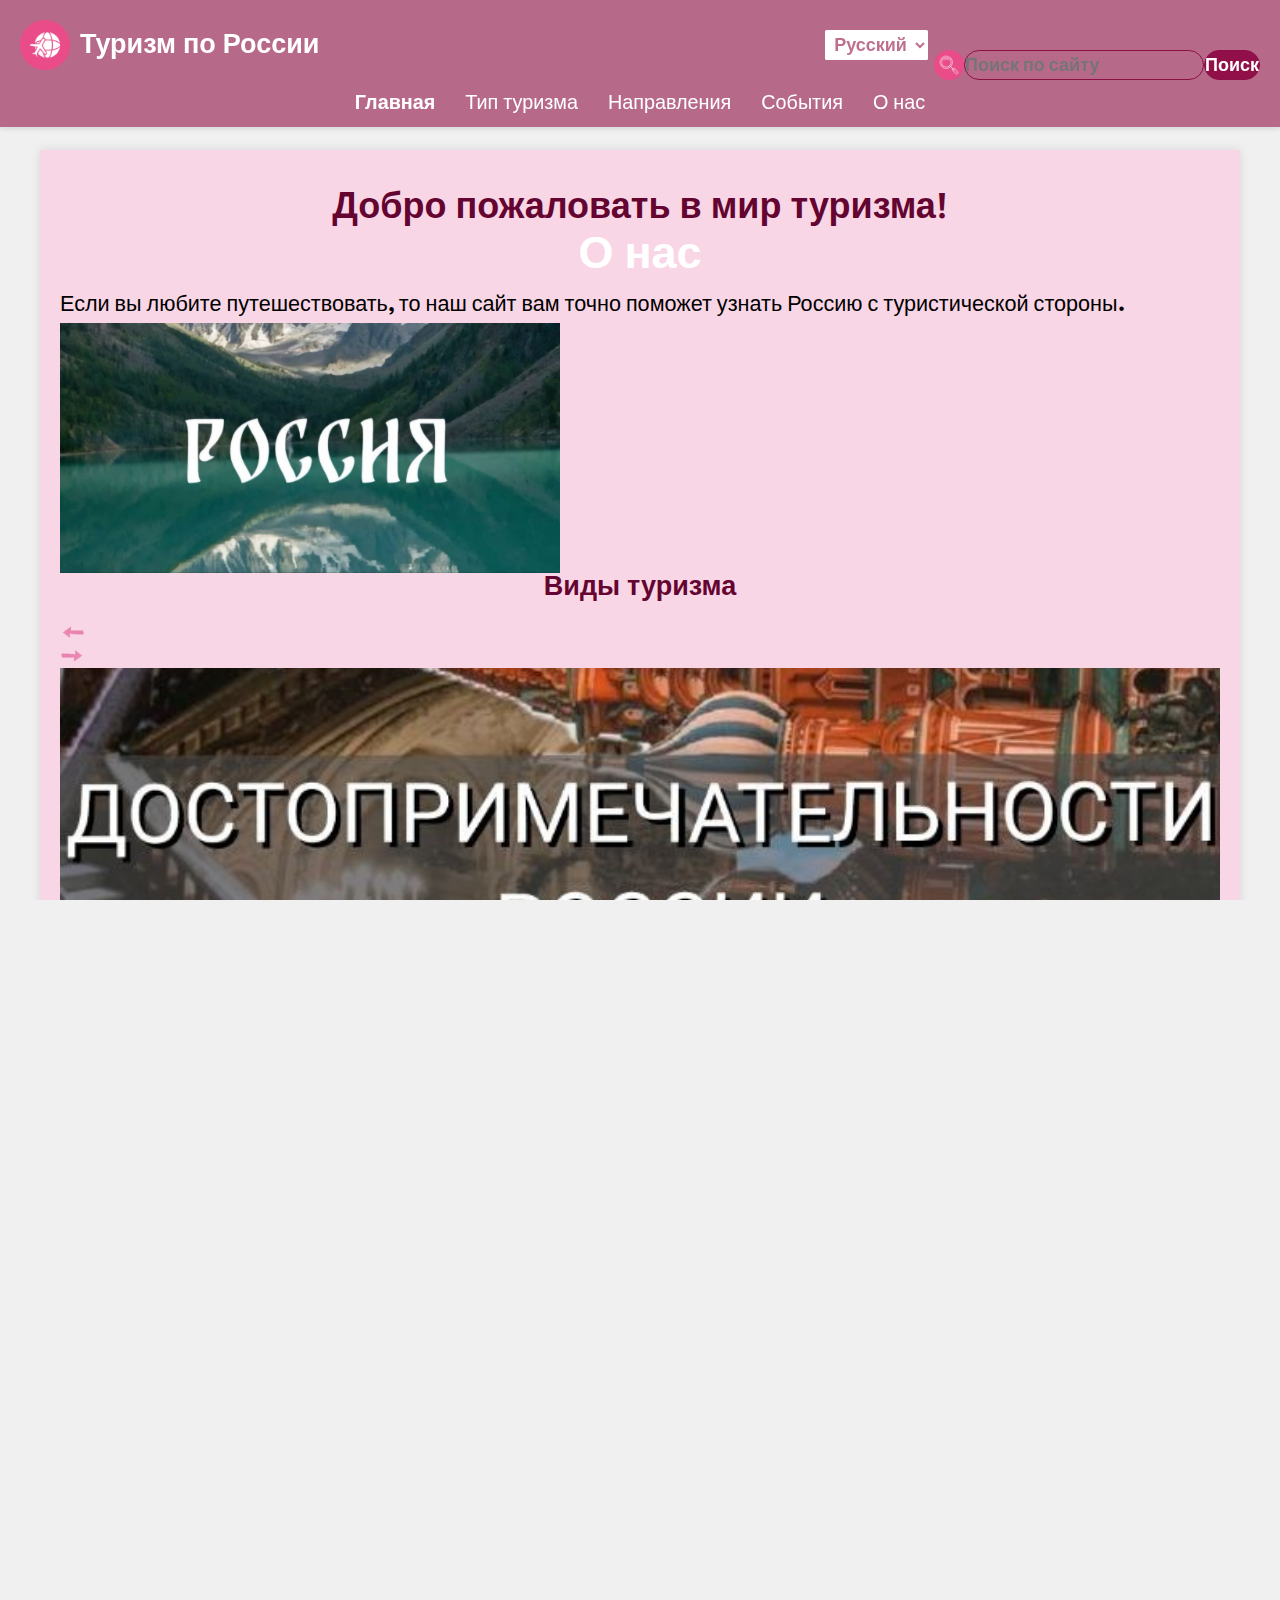
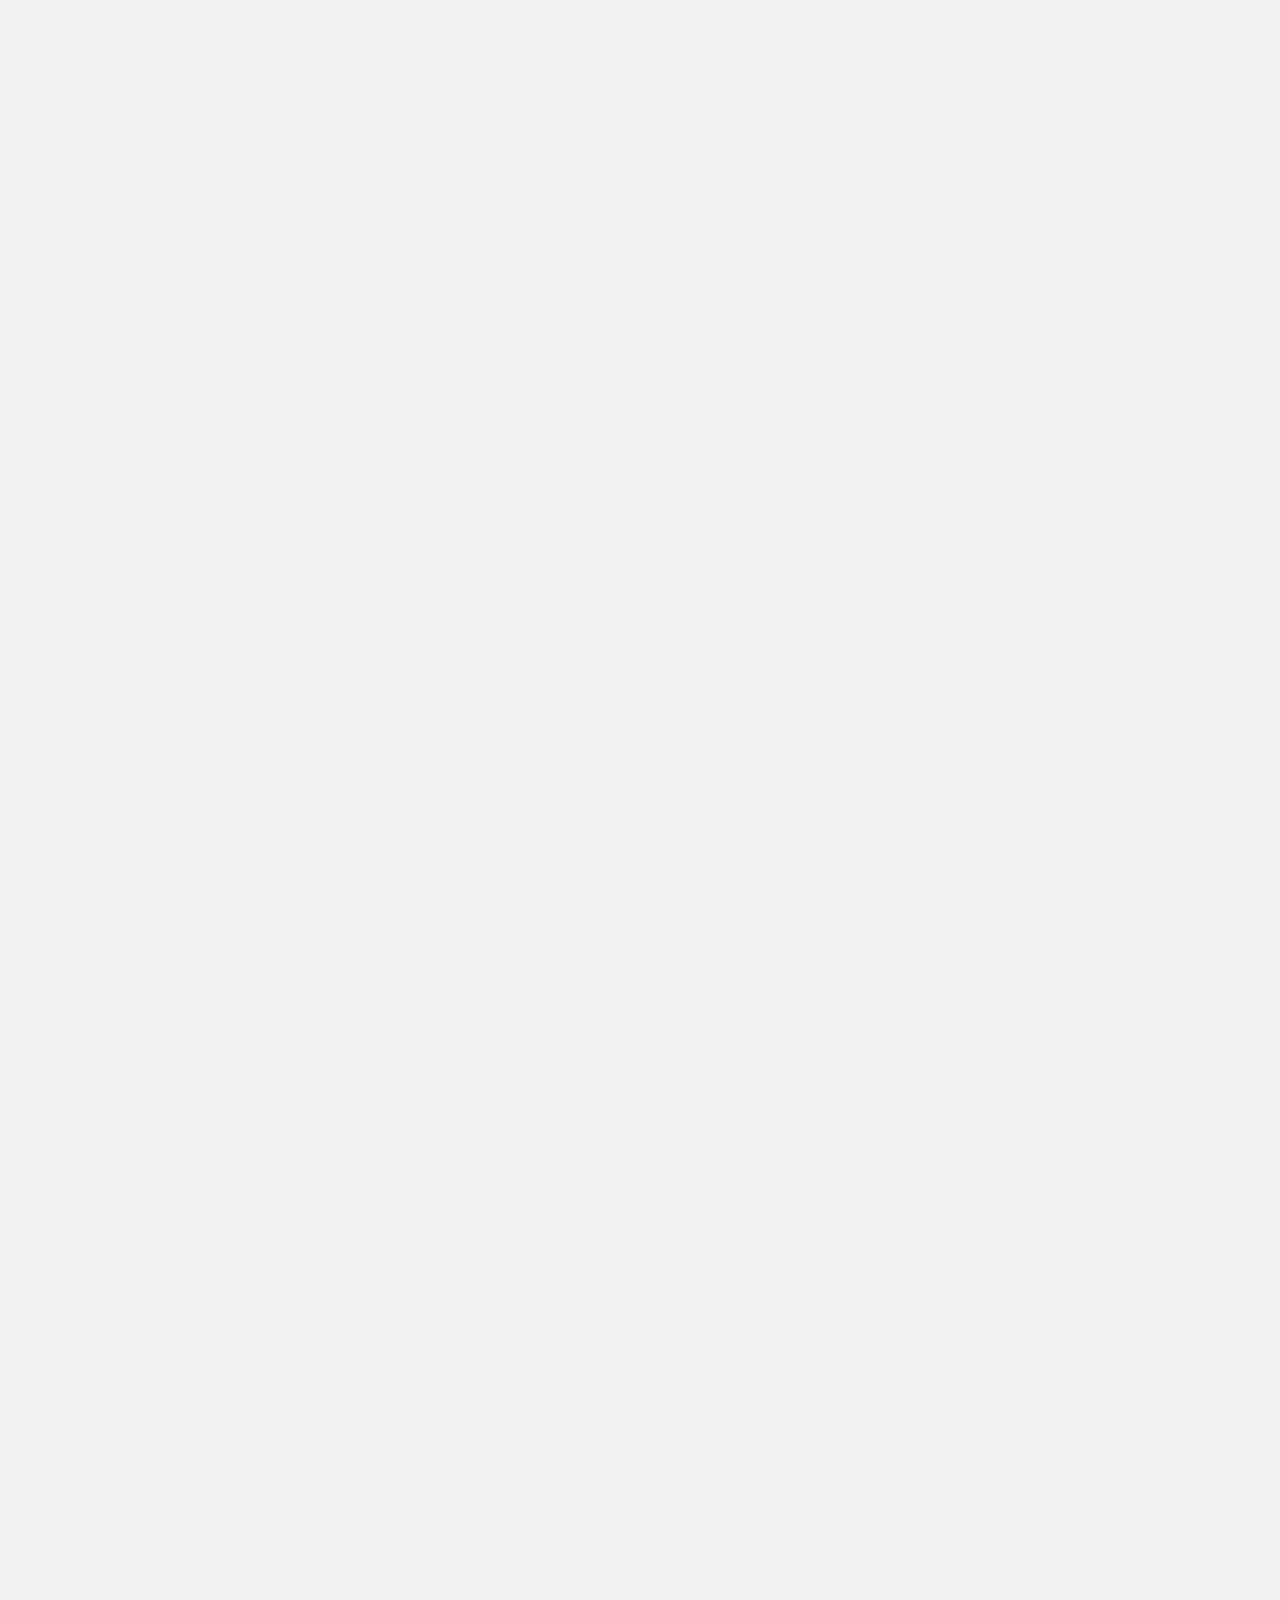
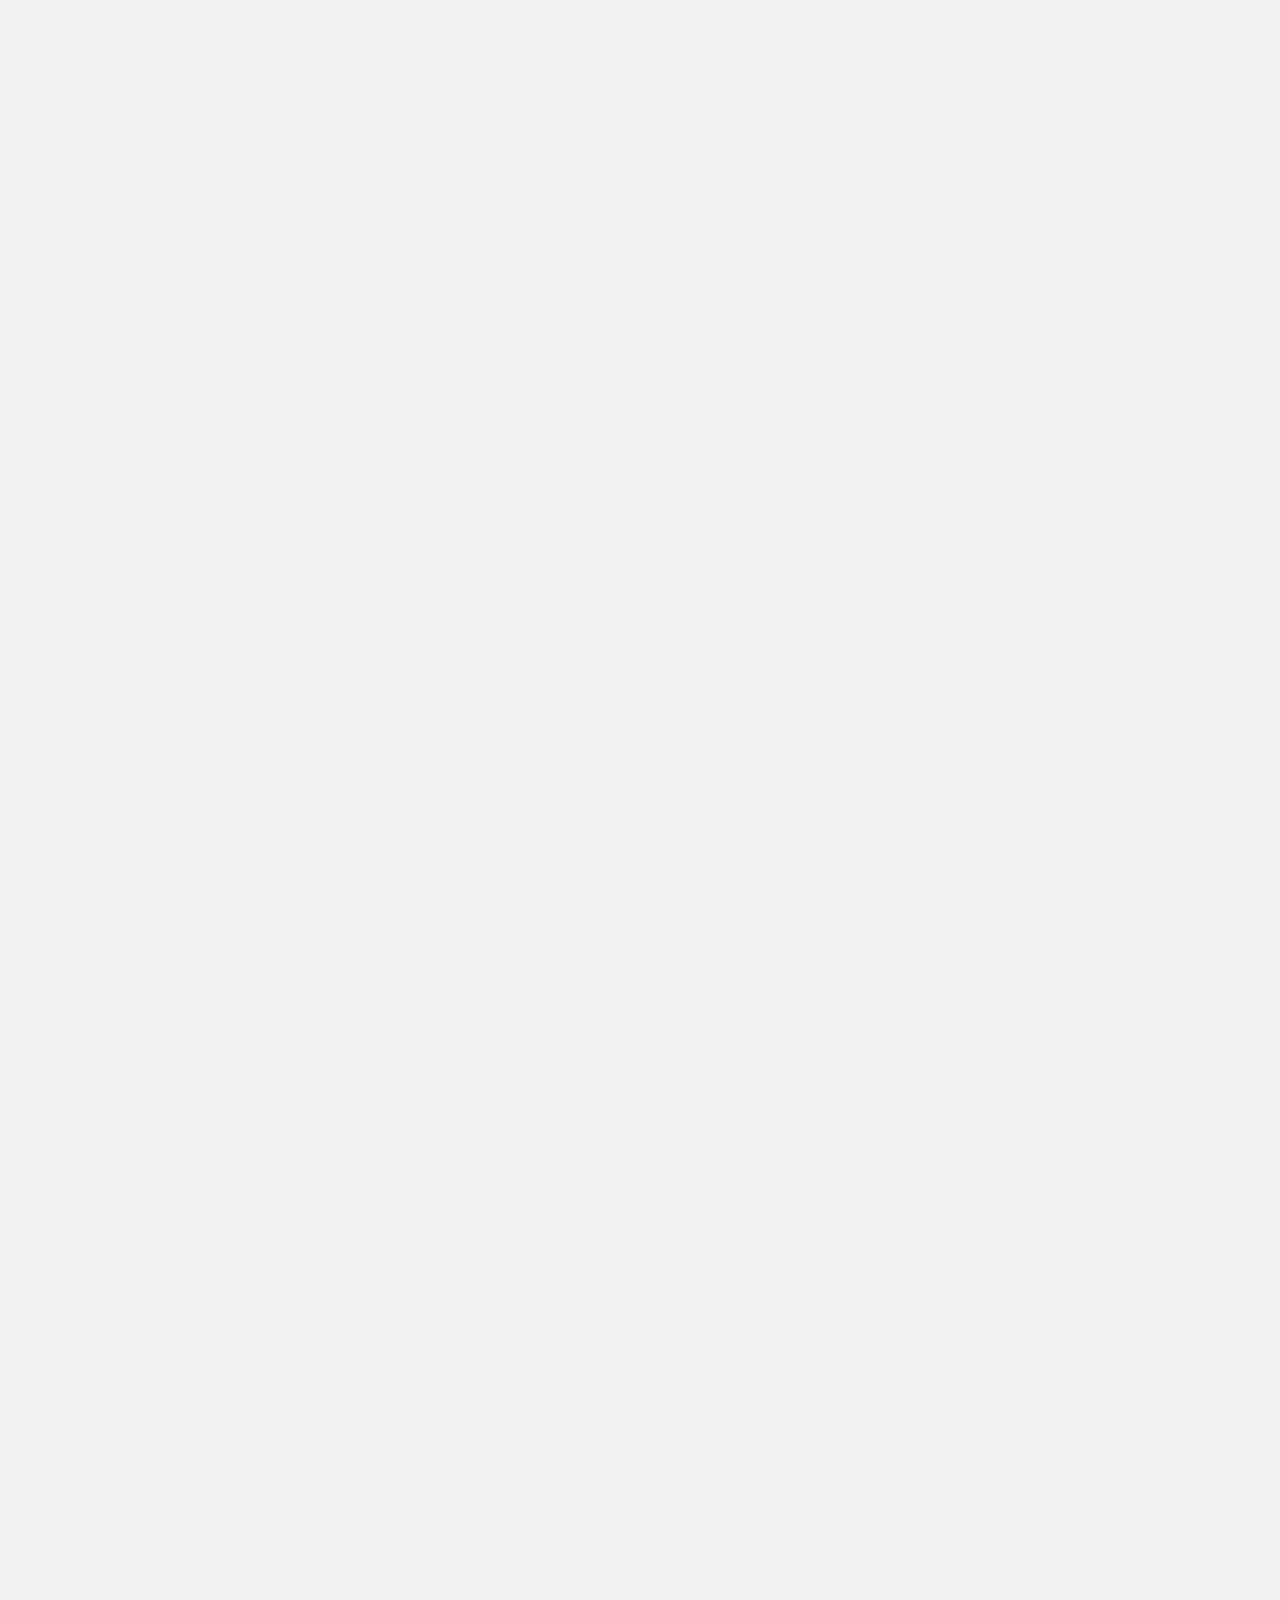
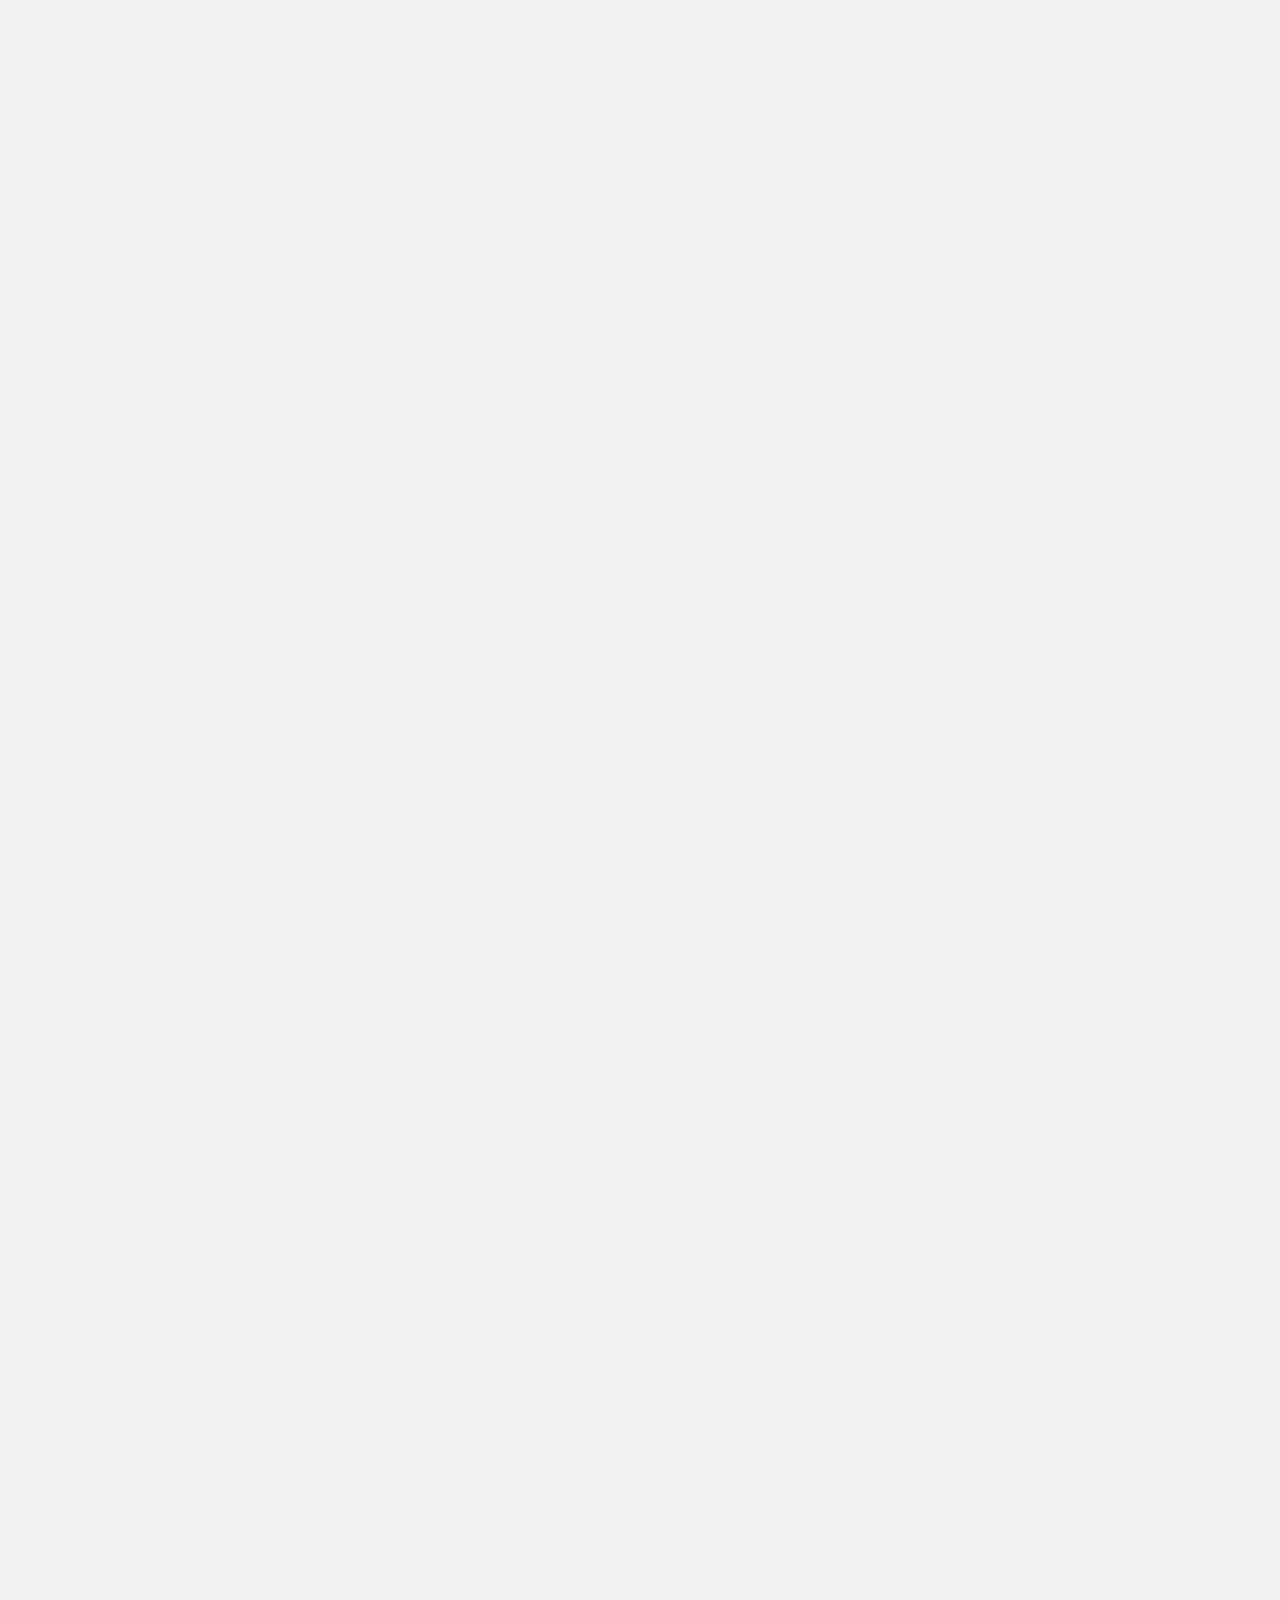
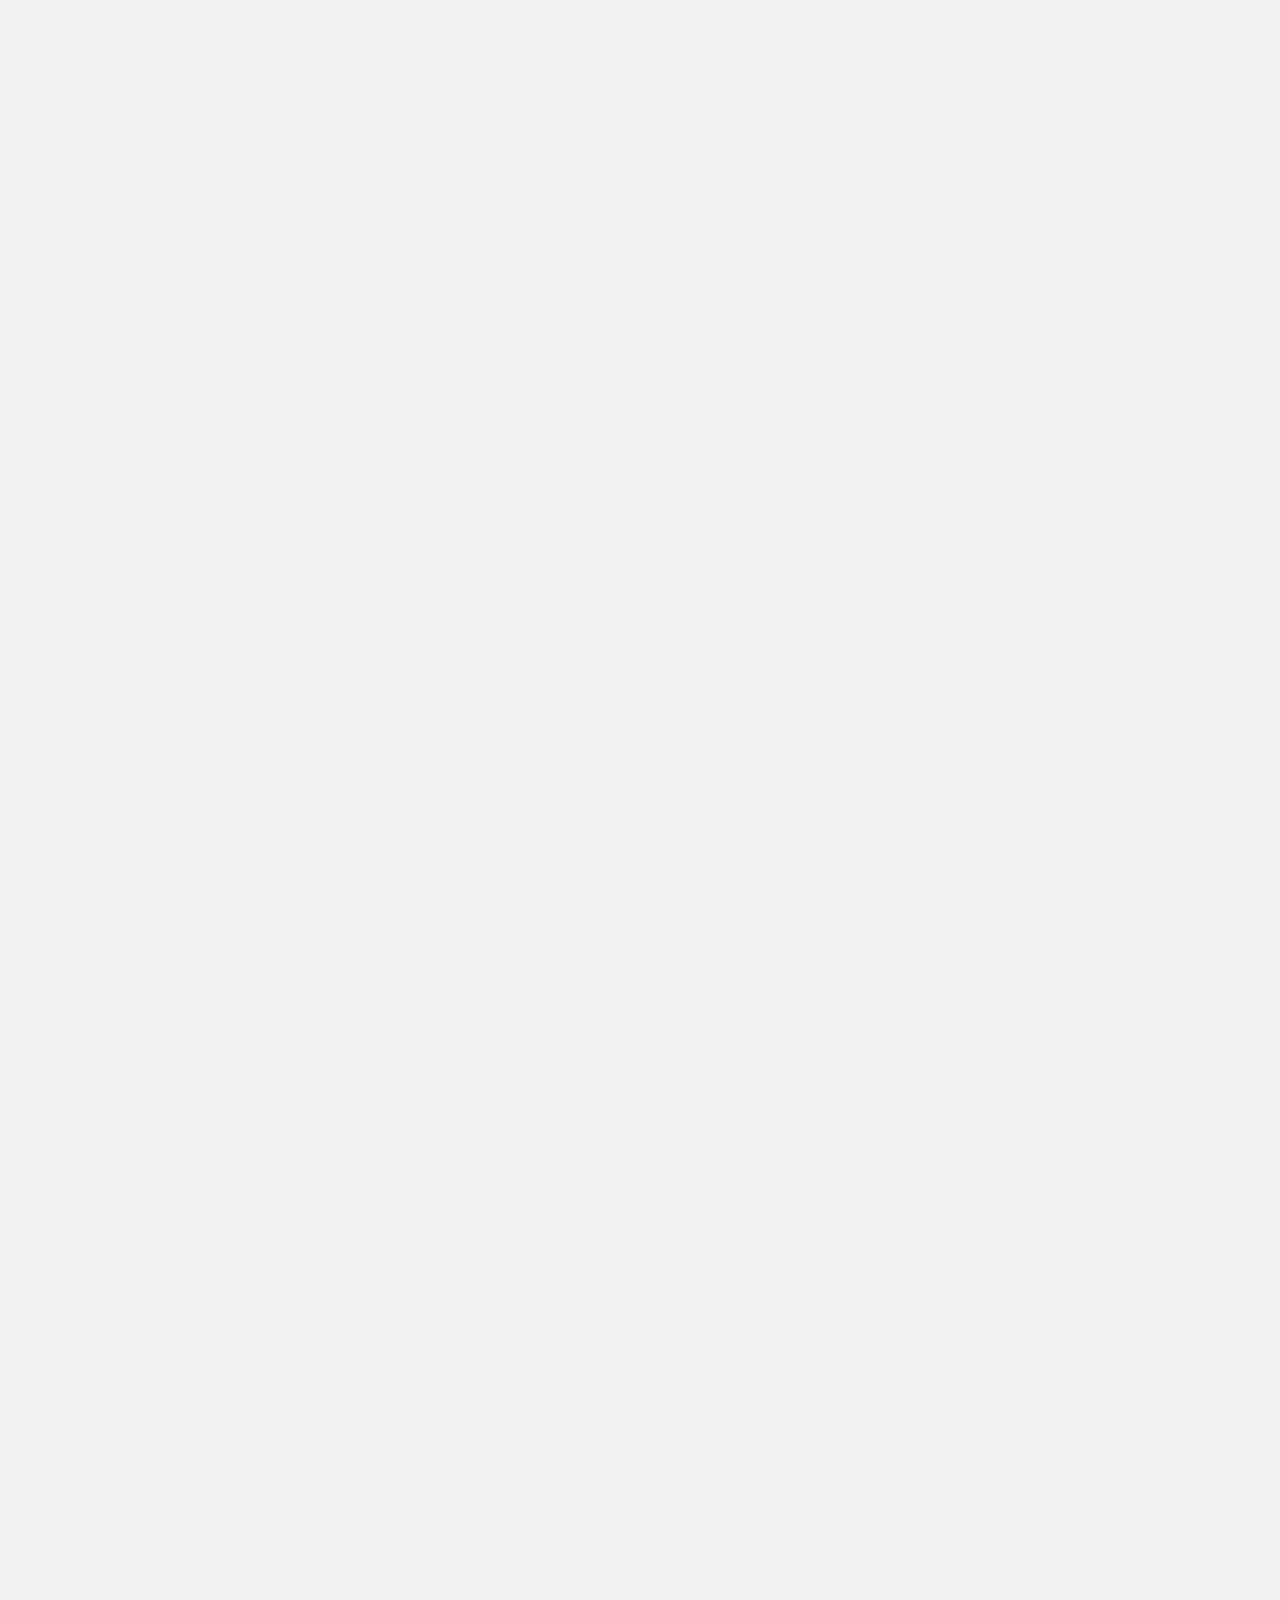
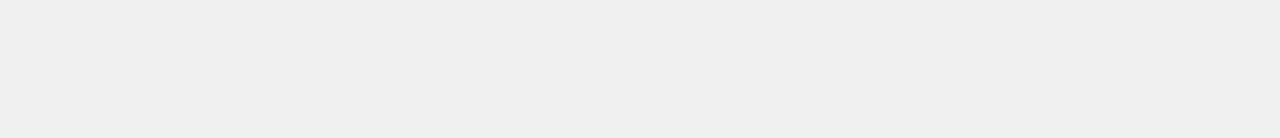
<file: index.html>
<!DOCTYPE html>
<html lang="ru">
<head>
    <meta charset="UTF-8">
    <meta name="viewport" content="width=device-width, initial-scale=1.0">
    <title>Туризм</title>
</head>
<body>
     <!-- Заголовок -->
    <header class="header container">
        <!-- Логотип -->
        <a class="header__logo">
            <img class="header__logo-icon" src="images/logo_sam.png" alt="Логотип" width="50" height="50">
            <p class="centered-text">Туризм по России</p>
        </a>
        <link rel="stylesheet" href="styles/normalize.css">
        <link rel="stylesheet" href="styles/style.css">
            <!--/ Логотип -->

        <!-- Язык -->
        <div class="language">
            <select class="languageSelect button button--accent">
                <option value="ru">Русский</option>
                <option value="en">English</option>
            </select>
        </div>
        <!--/ Язык -->

        <!--Форма поиска -->
        <form class="search" action="/" method="get">
            <img class="search__icon" src="images/Search_pink.png" alt="Логотип" width="30" height="30">
            <input class="search__text button" type="search" name="text" placeholder="Поиск по сайту">
            <button  class="search__poisk button button--accent" type="submit" value="Поиск"> Поиск </button>
        </form>
        <!--/Форма поиска -->
        <!-- Навигация -->
        <nav class="header__nav">
            <ul class=" header__list">
                <li class="header__item"><a class="header__item-link header__item-link--active">Главная</a></li>    
                <li class="header__item"><a class="header__item-link" href="#type_of_tourism">Тип туризма</a></li>
                <li class="header__item"><a class="header__item-link" href="#destinations">Направления</a> </li> 
                <li class="header__item"><a class="header__item-link" href="#events">События</a></li>
                <li class="header__item"><a class="header__item-link" href="#about">О нас</a></li> 
            </ul>
        </nav>
        <!--/ Навигация -->
       
    </header>
    <!--/ Заголовок -->
    <!--Основной контент -->
    <main class="main container">
        <!--Первый экран -->
        <h1 class="main__title">Добро пожаловать в мир туризма!</h1>
        <section class="section__item-about">
           <div class="promo__content">
                <h2 class="promo__title section__title">О нас</h2>
                <p class="promo__description">Если вы любите путешествовать, то наш сайт вам точно поможет узнать Россию с туристической стороны.</p>
            </div>
        <img class="promo__img" src="images/promo.jpg" alt="Фото красот" width="500" height="200">
        </section>
         <!--/Первый экран -->
         <!--Виды туризма -->
        <section class= "section__tipturisma">
            <h2 class="section__title">Виды туризма</h2>
            <div class="section__all"> 
                <img class="arrows__img" src="images/strelka_2.png" alt="Стрелка" width="25" height="25">
                <img class="arows__img" src="images/strelka.png" alt="Стрелка" width="25" height="25">
            </div>
            <ul class="cards__tur">
                    <li class="card__sights">
                        <img class="card__img" src="images/dostoprim.jpg" alt="По достопримечательностям" width="100" height="150">
                        <h3 class="card__title">По достопримечательностям</h3>
                        <p class="card__description">Описание</p>
                    </li>
                    <li class="card__nature">
                        <img class="card__img" src="images/By_the_wonders_of_nature.jpg" alt="По чудесам природы" width="100" height="150">
                        <h3 class="card__title">По чудесам природы</h3>
                        <p class="card__description" >Описание</p>
                    </li>
                    <li class="card__family"> 
                        <img class="card__img" src="images/Family_holidays.jpg" alt="Семейный отдых" width="100" height="150">
                        <h3 class="card__title">Семейный отдых</h3>
                        <p class="card__description">Описание</p>
                    </li>
                    <li class="card__eco">
                        <img class="card__img" src="images/Ecotourism.jpg" alt="Экотуризм" width="100" height="150">
                        <h3 class="card__title">Экотуризм</h3>
                        <p class="card__description">Описание</p>
                    </li>
                    <li class="card__culture">
                        <img class="card__img" src="images/Cultural_and_gastronomic_tours.jpg" alt="Культурные и гастрономические туры" width="100" height="150">
                        <h3 class="card__title">Культурные и гастрономические туры</h3>
                        <p class="card__description">Описание</p>
                    </li>
                    <li class="card__health">
                        <img class="card__img" src="images/Wellness_trips.jpg" alt="Оздоровительные поездки" width="100" height="150">
                        <h3 class="card__title">Оздоровительные поездки</h3>
                        <p class="card__description">Описание</p>
                    </li>
            </ul>
        </section>
        <!--/Виды туризма -->
        <!--Направления -->
         <section class= "section__napravlenia">
            <h2 class="section__title">Популярные направления</h2>
            <div class="section__all"> 
                <img class="arrows__img" src="images/strelka_2.png" alt="Стрелка" width="25" height="25">
                <img class="arows__img" src="images/strelka.png" alt="Стрелка" width="25" height="25">
            </div>
            <ul class="cards__nap">
                    <li class="card__NW">
                        <img class="card__img-nap" src="images/Northwest.jpg" alt="Северо-запад" width="100" height="100">
                        <h3 class="card__title">Северо-Запад</h3>
                        <p class="card__description">Описание</p>
                    </li>
                    <li class="card__centr">
                        <img class="card__img-nap" src="images/Central.jpg" alt="Центральный" width="100" height="100">
                        <h3 class="card__title">Центральный</h3>
                        <p class="card__description">Описание</p>
                    </li>
                    <li class="card__S">
                        <img class="card__img-nap" src="images/South.jpg" alt="Южный" width="100" height="100">
                        <h3 class="card__title">Южный</h3>
                        <p class="card__description">Описание</p>
                    </li>
                    <li class="card__Ural">
                        <img class="card__img-nap" src="images/ural.jpg" alt="Урал" width="100" height="100">
                        <h3 class="card__title">Урал</h3>
                        <p class="card__description">Описание</p>
                    </li>
                    <li class="card__Sibir">
                        <img class="card__img-nap" src="images/Siberia.jpg" alt="Сибирь" width="100" height="100">
                        <h3 class="card__title">Сибирь</h3>
                        <p class="card__description">Описание</p>
                    </li>
                    <li class="card__DE">
                        <img class="card__img-nap" src="images/Far_East.jpg" alt="Дальний-Восток" width="100" height="100">
                        <h3 class="card__title">Дальний-Восток</h3>
                        <p class="card__description">Описание</p>
                    </li>
                    <li class="card__Kavkaz"> 
                        <img class="card__img-nap" src="images/Caucasus.jpg" alt="Кавказ" width="100" height="100">
                        <h3 class="card__title">Кавказ</h3>
                        <p class="card__description">Описание</p>
                    </li>
                </ul>
        </section>
        <!--/Направления -->

        <!--События -->
        <section class= "section__events">
            <h2 class="section__title">Исследуйте по-другому</h2>
            <div class="section__all"> 
                <img class="arrows__img" src="images/strelka_2.png" alt="Стрелка" width="25" height="25">
                <img class="arows__img" src="images/strelka.png" alt="Стрелка" width="25" height="25">
            </div>
            <ul class="card_events">
                <li class="card__NY">
                    <img class="card__img-events" src="images/NewYear_Moscow.jpg" alt="Новый год в..." width="100" height="150">
                    <h3 class="card__title">Новый год в Москве</h3>
                    <p class="card__description">Куда сходить туристу в новогодние каникулы</p>
                </li>
                <li class="card__auto">
                    <img class="card__img-events" src="images/auto.jpg" alt="Автотуризм" width="100" height="150">
                    <h3 class="card__title">Автотуризм</h3>
                    <p class="card__description">По России на машине</p>
                </li>
                <li class="card__cruise">
                    <img class="card__img-events" src="images/cruise.jpg" alt="Круиз" width="150" height="100">
                    <h3 class="card__title">Круиз</h3>
                    <p class="card__description">Маршруты круизов по России</p>
                </li>
            </ul>
        </section>
        <!--/События -->
    </main>
     <!--Подвал -->
    <footer class="footer container"> 
     <!--Контакты -->
        <h2 class="footer__title-contact">Контакты</h2>
        <a class="footer__mail" href="mailto:bastrakova.aleksandru@mail.ru">Свяжитесь с нами по электронной почте:</a>
        <h3 class="footer__team"> Бастракова А. и Бастракова Е.</h3>
        <p class="footer__copy"> &copy; Recipes 2025 </p>
    <!--/Контакты -->
    <!--/Подвал -->
    </footer>
</body>
</html>
</file>
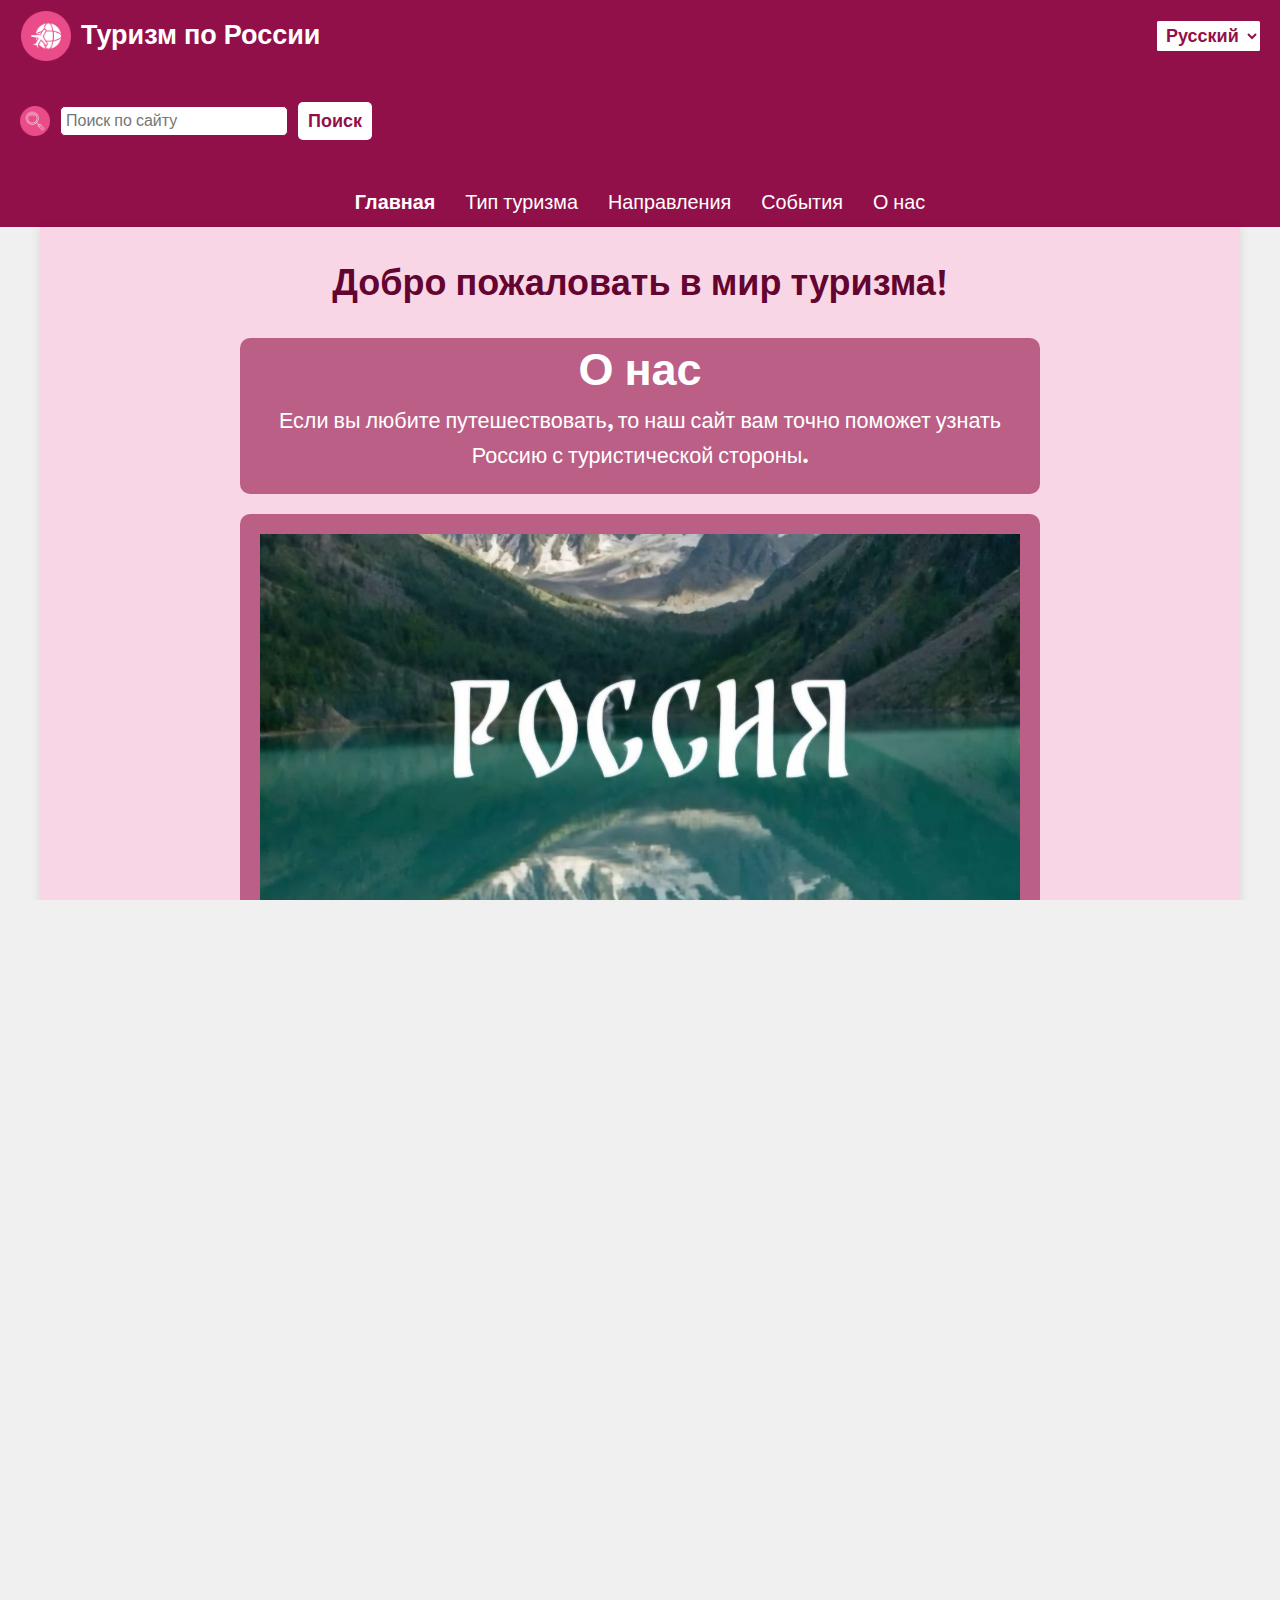
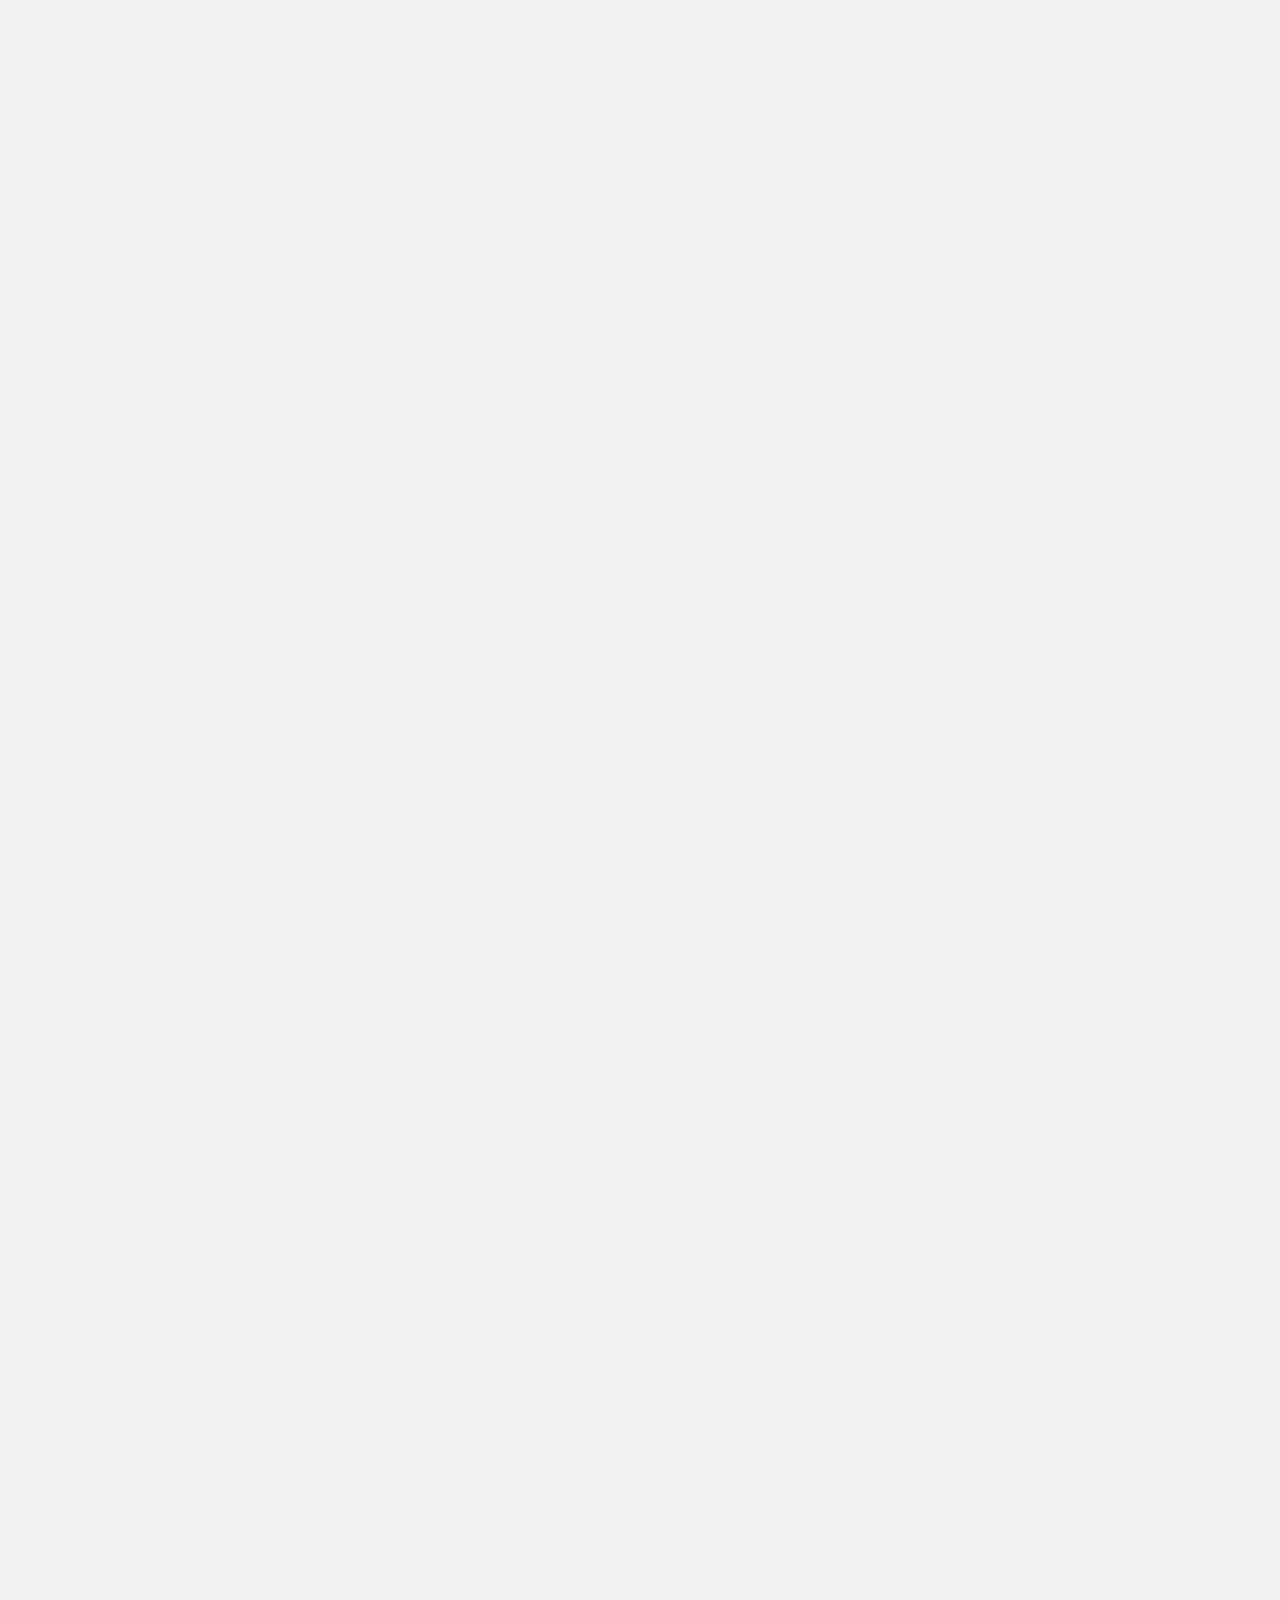
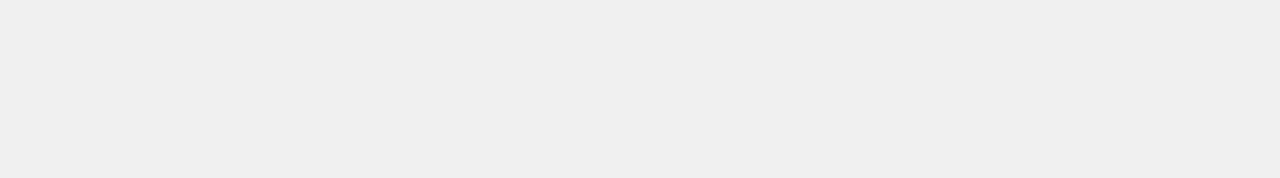
<file: project_bastrakovaA_bastrakovaE/index.html>
<!DOCTYPE html>
<html lang="ru">
<head>
    <meta charset="UTF-8">
    <meta name="viewport" content="width=device-width, initial-scale=1.0">
    <title>Туризм</title>
</head>
<body>
     <!-- Заголовок -->
    <header class="header__container">
        <!-- Логотип -->
        <a class="header__logo logo">
            <img class="header__logo-icon" src="images/logo_sam.png" alt="Логотип" width="50" height="50">
            <p class="centered-text">Туризм по России</p>
        </a>
        <link rel="stylesheet" href="styles/normalize.css">
        <link rel="stylesheet" href="styles/style.css">
            <!--/ Логотип -->

        <!-- Язык -->
        <div class="language">
            <select class="languageSelect button button--accent">
                <option value="ru">Русский</option>
                <option value="en">English</option>
            </select>
        </div>
        <!--/ Язык -->

        <!--Форма поиска -->
        <section class="section search">
            <form class="search__form form" action="/" method="get">
                <img class="search__form-icon" src="images/Search_pink.png" alt="Логотип" width="30" height="30">
                <input class="search__form-name form__field" type="search" name="text" placeholder="Поиск по сайту">
                <button  class="search__form-submit button button--accent" type="submit" value="Поиск"> Поиск </button>
            </form>
         </section>
        <!--/Форма поиска -->
        <!-- Навигация -->
        <nav class="header__nav">
            <ul class=" header__list">
                <li class="header__item"><a class="header__item-link header__item-link--active">Главная</a></li>    
                <li class="header__item"><a class="header__item-link" href="#type_of_tourism">Тип туризма</a></li>
                <li class="header__item"><a class="header__item-link" href="#destinations">Направления</a> </li> 
                <li class="header__item"><a class="header__item-link" href="#events">События</a></li>
                <li class="header__item"><a class="header__item-link" href="#about">О нас</a></li> 
            </ul>
        </nav>
        <!--/ Навигация -->
       
    </header>
    <!--/ Заголовок -->
    <!--Основной контент -->
    <main class="main container">
        <!--Первый экран -->
        <h1 class="main__title">Добро пожаловать в мир туризма!</h1>
        <section class="section item-about">
           <div class="promo content">
                <h2 class="promo__title section__title">О нас</h2>
                <p class="promo__description">Если вы любите путешествовать, то наш сайт вам точно поможет узнать Россию с туристической стороны.</p>
            </div>
        <img class="promo promo--img" src="images/promo.jpg" alt="Фото красот" width="500" height="200">
        </section>
         <!--/Первый экран -->
         <!--Виды туризма -->
        <section class= "section tipturisma">
            <h2 class="section title">Виды туризма</h2>
            <div class="navigation section__all">
                <button class="arrows__button">
                    <img class="arrows arrows--img" src="images/strelka_2.png" alt="Назад" width="40" height="40">
                </button>
                <button class="arrows__button">
                    <img class="arrows arrows--img" src="images/strelka.png" alt="Вперед" width="40" height="40">
                </button>
            </div>
            <ul class="cards">
                    <li class="card">
                        <img class="card__img" src="images/dostoprim.jpg" alt="По достопримечательностям">
                        <h3 class="card__title">По достопримечательностям</h3>
                        <p class="card__short-description">Добро пожаловать в увлекательный мир российских достопримечательностей!</p>
                        <p class="card__description">
                            Мамаева кургана в Волгограде. Этот величественный мемориал посвящен героям Сталинградской битвы и славен своей грандиозной статуей «Родина-мать». Прогулка по кургану дарит не только впечатляющие виды на город, но и глубокое погружение в историю.
                            Перемещаемся в Санкт-Петербург, где расположился Эрмитаж – один из крупнейших художественных музеев мира. Его роскошные залы содержат коллекции от античности до современного искусства, а великолепие архитектуры Дворца Екатерины восхищает своей изысканностью. Прогуливаясь по этому культурному сокровищу, вы окажетесь в сердце искусства и истории.
                            Кремль в Москве – еще одно сердце нашей страны. Это не только резиденция президента, но и настоящая крепость с впечатляющими соборами и знаменитыми курантами на Спасской башне. Прогулка по его территории позволит вам окунуться в атмосферу древнерусского зодчества и богатой истории.
                            И, наконец, Екатерининский дворец в Царском Селе – жемчужина барокко. Его великолепные залы и знаменитая Янтарная комната поражают воображение и заставляют затаить дыхание. Здесь можно ощутить атмосферу императорской России и насладиться красотой парков и садов, окружающих дворец.
                            Каждая из этих достопримечательностей рассказывает свою уникальную историю, и все они ждут вас, чтобы открыть свои двери и подарить незабываемые впечатления!
                        </p>
                    </li>
                    <li class="card">
                        <img class="card__img" src="images/By_the_wonders_of_nature.jpg" alt="По чудесам природы" width="100" height="150">
                        <h3 class="card__title">По чудесам природы</h3>
                        <p class="card__short-description">Путешествуйте по чудесам природы России и откройте для себя уникальные уголки, которые оставят вас в полном восторге!</p>
                        <p class="card__description" >
                            Байкал, самое глубокое пресноводное озеро на планете, впечатляет своей кристально чистой водой и великолепными пейзажами. Насладитесь живописными прогулками по берегам и удивитесь разнообразию его флоры и фауны.
                            Бархат Сарыкум – загадочный бархан, где мягкие песчаные дюны сменяются зелеными оазисами. Ваши глаза засияют от красоты этой местности, а шум ветра в бархане создаст атмосферу сказки.
                            Долина Гейзеров – одно из немногих мест на Земле, где можно увидеть бурлящие природные источники. Это захватывающее зрелище не оставит равнодушным ни одного путешественника и позволит вам прикоснуться к необыкновенной силе природы.
                            Эльтон – соленое озеро, знаменитое своими целебными грязями и фантастическими закатами. Откройте для себя эти чудеса и воспользуйтесь возможностью оздоровления в самом сердце природы.
                            Сулакский каньон — один из самых глубоких каньонов Европы, который поражает своими величественными скалами и яркой бирюзовой водой. Прогулки по его кромке подарят незабываемые эмоции и возможность сделать потрясающие фотографии.
                            Собирайте чемоданы и отправляйтесь к источникам вдохновения и красоты!</p>
                    </li>
                    <li class="card"> 
                        <img class="card__img" src="images/Family_holidays.jpg" alt="Семейный отдых" width="100" height="150">
                        <h3 class="card__title">Семейный отдых</h3>
                        <p class="card__short-description">Приглашаем вас в увлекательное путешествие к резиденции Деда Мороза!</p>
                        <p class="card__description"> Окунитесь в атмосферу зимней сказки и волшебства, где оживают новогодние традиции. В этом необычном месте вы сможете познакомиться с самим Дедом Морозом и его верной помощницей Снегурочкой, посетить уютные мастерские, где создаются подарки для детей, и принять участие в увлекательных мастер-классах.
                            Не упустите возможность прогуляться по сказочным зимним пейзажам, насладиться снежными забавами и посетить ярмарку, где можно приобрести необычные сувениры и лакомства. Сюда можно приехать всей семьей и окунуться в мир сказки, радости и волшебства. Подарите себе и своим близким незабываемые моменты среди зимней сказки!</p>
                    </li>
                    <li class="card" >
                        <img class="card__img" src="images/Ecotourism.jpg" alt="Экотуризм" width="100" height="150">
                        <h3 class="card__title">Экотуризм</h3>
                        <p class="card__short-description">Байкал — одно из величайших природных чудес мира, приглашает вас в захватывающие эко туры, обещающие уникальные приключения и погружение в дикие красоты.</p>
                        <p class="card__description"> Это удивительное озеро, охраняемое ЮНЕСКО, поражает своей кристально чистой водой и живописными пейзажами. Исследуйте уединенные пляжи, величественные скалы и удивительные подводные ландшафты.
                            Во время тура у вас будет возможность увидеть уникальные виды местной флоры и фауны, включая нерпу и омуль. Прогулки по живописным экотропам подарят вам потрясающие виды на горные хребты и леса, а также фотомоменты, которые останутся с вами навсегда.
                            Посетите бурятские поселения, где вас встретят традиции и кулинарные деликатесы местной культуры. Экологические туры на Байкале — это не только возможность насладиться природой, но и внести вклад в ее сохранение. Приезжайте и откройте для себя магию этого уникального уголка планеты!</p>
                    </li>
                    <li class="card"  >
                        <img class="card__img" src="images/Cultural_and_gastronomic_tours.jpg" alt="Культурные и гастрономические туры" width="100" height="150">
                        <h3 class="card__title">Культурные и гастрономические туры</h3>
                        <p class="card__short-description">Отправьтесь в уникальное путешествие на Новый год в Осетию, где традиции встречают современные праздники!</p>
                        <p class="card__description"> Вас ждёт незабываемая атмосфера горного края, захватывающие зимние пейзажи и уникальная культура. 
                            В программе тура – встречи с местными жителями, которые поделятся своими осетинскими обычаями и кулинарными секретами. Традиционные новогодние блюда и мастер-классы подарят вам море эмоций и впечатлений . 
                            Тур включает в себя экскурсии по историческим местам и живописным уголкам Осетии, где каждая деталь погрузит вас в волшебство зимы. Создайте незабываемые воспоминания о праздниках в уникальной обстановке гор, где сбываются мечты, и дух веселья витает в воздухе!</p>
                    </li>
                    <li class="card"  >
                        <img class="card__img" src="images/Wellness_trips.jpg" alt="Оздоровительные поездки" width="100" height="150">
                        <h3 class="card__title">Оздоровительные поездки</h3>
                        <p class="card__short-description">Приглашаем вас в тур "Целебные воды Кавказа", где природа дарит здоровье и радость!</p>
                        <p class="card__description"> Откройте для себя уникальные минеральные источники, знаменитые на весь мир своими целебными свойствами. Вас ждёт расслабляющий отдых в современных курортах и спа-салонах, где вы сможете насладиться процедурами на основе природных вод.
                            В программе тура – увлекательные экскурсии по живописным уголкам Кавказа, знакомство с местной культурой и традициями, а также возможность попробовать вкуснейшие блюда национальной кухни. Погрузитесь в атмосферу гармонии и оздоровления, вдохните чистый горный воздух и насладитесь великолепными пейзажами. Подарите себе здоровье и новые впечатления с туром "Целебные воды Кавказа"!</p>
                    </li>
            </ul>
        </section>
        <!--/Виды туризма -->
        <!--Направления -->
         <section class= "section napravlenia">
            <h2 class="section__title">Популярные направления</h2>
            <div class="navigation section__all">
                <button class="arrows__button">
                    <img class="arrows arrows--img" src="images/strelka_2.png" alt="Назад" width="40" height="40">
                </button>
                <button class="arrows__button">
                    <img class="arrows arrows--img" src="images/strelka.png" alt="Вперед" width="40" height="40">
                </button>
            </div>
            <ul class="cards">
                    <li class="card">
                        <img class="card__img-nap" src="images/Northwest.jpg" alt="Северо-запад" width="100" height="100">
                        <h3 class="card__title">Северо-Запад</h3>
                        <p class="card__short-description">Отправьтесь в увлекательное путешествие по северо-западу России, где исторические города соседствуют с нетронутой природой!</p>
                        <p class="card__description"> В рамках тура вы посетите величественные Псков и Новгород, насладитесь архитектурными шедеврами и обширными историческими памятниками, а также погрузитесь в атмосферу древней Руси. 
                            Затем отправляйтесь на красивейшие озёра и леса, где ощущается единство с природой. Вас ждут живописные пейзажи, возможность увидеть редкие виды флоры и фауны и активные виды отдыха – от пеших прогулок до лодочных экскурсий. 
                            Погрузитесь в культуру региона через местные ремесла, традиционные праздники и дегустацию деликатесов, которые оставят незабываемые впечатления. Этот тур — идеальное сочетание истории, природы и культуры, готовое подарить вам новые открытия и вдохновение!</p>
                    </li>
                    <li class="card">
                        <img class="card__img-nap" src="images/Central.jpg" alt="Центральный" width="100" height="100">
                        <h3 class="card__title">Центральный</h3>
                        <p class="card__short-description">Приглашаем вас в захватывающее путешествие по центральной части России – настоящему сердцу страны, где переплетаются история, культура и потрясающие природные пейзажи!</p>
                        <p class="card__description"> В нашем туре вы посетите выдающиеся города, такие как Москва и Ярославль, где сможете восхититься величественными соборами, уникальной архитектурой и богатым культурным наследием.
                            Прогулки по уютным улочкам, посещение музеев и театров, а также национальная кухня сделают ваше путешествие незабываемым. Вы также сможете насладиться живописными видами на Волгу и старинные усадьбы, погрузившись в атмосферу провинциальной России.
                            Этот тур идеален как для любителей истории, так и для ценителей природы, ведь центральная часть России предлагает удивительное разнообразие впечатлений. Откройте для себя культуру и традиции, которые формировали страну на протяжении веков, и создайте свои незабываемые воспоминания!</p>
                    </li>
                    <li class="card">
                        <img class="card__img-nap" src="images/South.jpg" alt="Южный" width="100" height="100">
                        <h3 class="card__title">Южный</h3>
                        <p class="card__short-description">Добро пожаловать в уникальное путешествие по южной части России – краю яркого солнца, дикой природы и многообразной культуры!</p>
                        <p class="card__description"> Вас ждёт захватывающий тур, охватывающий уютные курорты Черноморского побережья, исторические города, такие как Сочи и Краснодар, а также потрясающие природные заповедники.
                            Исследуйте золотые пляжи, наслаждайтесь свежими морепродуктами и окунитесь в яркую атмосферу южного отдыха. Вы сможете посетить величественные Кавказские горы, отправиться в захватывающие треккинги и насладиться всеми красотами местной флоры и фауны.
                            Этот тур подарит вам возможность узнать местные традиции, погружаясь в уникальную культуру и аутентичную кухню региона. Присоединяйтесь к нам и откройте для себя южную Россию – место, где природа встречается с историей, а солнце светит круглый год!</p>
                    </li>
                    <li class="card">
                        <img class="card__img-nap" src="images/ural.jpg" alt="Урал" width="100" height="100">
                        <h3 class="card__title">Урал</h3>
                        <p class="card__short-description">Откройте для себя магию Урала – удивительного региона России, где сливаются великолепные горы, уникальная природа и богатое культурное наследие.</p>
                        <p class="card__description"> В нашем туре по Уралу вас ждёт захватывающее путешествие через живописные ландшафты, включая величественные горные хребты, кристально чистые реки и живописные озера.
                            Посетите уникальные города, такие как Екатеринбург и Челябинск, погружаясь в атмосферу исторических событий и местных традиций. Насладитесь активными приключениями: треккингом, сплавами по рекам и киносемейной зимой на горнолыжных курортах.
                            Урал – это не только природные красоты, но и уникальное сочетание культуры и искусства. Откройте для себя традиции коренных народов, попробуйте местную кухню и насладитесь теплотой уральского гостеприимства. Присоединяйтесь к нам, чтобы увидеть всё это своими глазами и создать незабываемые воспоминания!</p>
                    </li>
                    <li class="card">
                        <img class="card__img-nap" src="images/Siberia.jpg" alt="Сибирь" width="100" height="100">
                        <h3 class="card__title">Сибирь</h3>
                        <p class="card__short-description">Погрузитесь в захватывающее приключение по невероятной Сибири – самой загадочной и мистической части России!</p>
                        <p class="card__description">Этот тур обещает вам незабываемые впечатления, от величественных просторов тайги до кристально чистых озёр и уникальных природных заповедников. Откройте для себя величественное озеро Байкал – самое глубокое в мире, и насладитесь удивительными пейзажами, которые смогут очаровать даже самых искушённых путешественников.
                            У вас будет возможность познакомиться с богатым культурным наследием Сибири и её народами: от древних традиций бурят до уникальной архитектуры сибирских городов, таких как Иркутск и Новосибирск. Проведите время на свежем воздухе, участвуя в треккинге, рыбалке и экотуризме, исследуя живописные горы и уединённые уголки природы.
                            Не упустите шанс ощутить дух сибирского гостеприимства, попробовать местную кухню и создать незабываемые воспоминания в этом волшебном краю. Присоединяйтесь к нашему туру по Сибири и откройте для себя мир удивительных открытий и вдохновения!</p>
                    </li>
                    <li class="card">
                        <img class="card__img-nap" src="images/Far_East.jpg" alt="Дальний-Восток" width="100" height="100">
                        <h3 class="card__title">Дальний-Восток</h3>
                        <p class="card__short-description">Покорите Дальний Восток России – регион, где дикая природа встречается с богатым культурным наследием! Этот тур предлагает уникальную возможность увидеть потрясающие пейзажи, от величественных вулканов Камчатки до живописных побережий Приморья.</p>
                        <p class="card__description"> Исследуйте заповедные территории, такие как Курильские острова и национальные парки, обитатели которых включают редкие виды животных и птиц.
                            Здесь вы сможете встретиться с культурой коренных народов, попробовать вкуснейшие морепродукты и насладиться традиционными угощениями. Присоединяйтесь к приключениям на природе: от активного отдыха с рафтингом и треккингом до спокойных дней на берегу океана, наслаждаясь живописными закатами.
                            Дальний Восток – это место, где каждый найдет для себя что-то удивительное. Откройте для себя красоту и тайны этого уникального региона и создайте незабываемые воспоминания о вашем путешествии под небом Дальнего Востока!</p>
                    </li>
                    <li class="card"> 
                        <img class="card__img-nap" src="images/Caucasus.jpg" alt="Кавказ" width="100" height="100">
                        <h3 class="card__title">Кавказ</h3>
                        <p class="card__short-description">Добро пожаловать на Кавказ – регион, насыщенный величественными горами, чистейшими реками и уникальной культурой!</p>
                        <p class="card__description"> Наш тур по Кавказу предлагает вам возможность насладиться захватывающими пейзажами Эльбруса, ощутить дух древних традиций и попробовать вкуснейшую кухню. Исследуйте живописные долины, исторические крепости и старинные минеральные источники. 
                            Вы сможете активно провести время, участвуя в треккинге по горным маршрутам, катании на лошадях и купании в термальных источниках. Погрузитесь в разнообразие культуры регионов, познакомьтесь с гостеприимством местных жителей и узнайте об их уникальных традициях. 
                            Кавказ ждет вас с открытыми объятиями и удивительными приключениями, которые не оставят вас равнодушными. Откройте для себя этот волшебный уголок России и создайте незабываемые впечатления!</p>
                    </li>
                </ul>
        </section>
        <!--/Направления -->

        <!--События -->
        <section class= "section events">
            <h2 class="section__title">Исследуйте по-другому</h2>
            <div class="navigation section__all">
                <button class="arrows__button">
                    <img class="arrows arrows--img" src="images/strelka_2.png" alt="Назад" width="40" height="40">
                </button>
                <button class="arrows__button">
                    <img class="arrows arrows--img" src="images/strelka.png" alt="Вперед" width="40" height="40">
                </button>
            </div>
            <ul class="cards">
                <li class="card">
                    <img class="card__img-events" src="images/NewYear_Moscow.jpg" alt="Новый год в..." width="100" height="150">
                    <h3 class="card__title">Новый год в Москве</h3>
                    <p class="card__short-description"> Погрузитесь в волшебство зимней столицы с туром "Новый год в Москве"!  </p>
                    <p class="card__description">Вас ждёт незабываемое новогоднее приключение, полное ярких огней, праздничных украшений и уникальной атмосферы. Исследуйте сказочные рождественские ярмарки, наслаждайтесь катанием на коньках и восхитительными угощениями.
                        Прогуляйтесь по историческим улицам, утопающим в огнях, и посетите знаменитые достопримечательности, такие как Красная площадь и Кремль, которые в новогодние праздники особенно красивы. Не упустите шанс встретить Новый год на главной площади страны с фейерверками и живой музыкой. 
                        С этим туром каждый момент станет заполненным радостью и волшебством, а воспоминания о празднике в Москве останутся с вами на всю жизнь! Присоединяйтесь и откройте для себя новогоднюю сказку в сердце России!</p>
                </li>
                <li class="card">
                    <img class="card__img-events" src="images/auto.jpg" alt="Автотуризм" width="100" height="150">
                    <h3 class="card__title">Автотуризм</h3>
                    <p class="card__short-description">Откройте для себя бескрайние просторы России с уникальными автотурами!</p>
                    <p class="card__description">Путешествуйте по живописным маршрутам, наслаждаясь свободой исследовать великолепие природы и культурное богатство нашей страны в любом темпе. 
                        Эти автотуристические маршруты предлагают массу впечатляющих направлений. Проедьте по Золотому кольцу, откройте для себя древние города, такие как Сергиев Посад и Суздаль, и погрузитесь в атмосферу русской истории. Вы можете отправиться на Камчатку, насладившись поразительными вулканами и дикой природой, или же проехать по берегу Байкала, захватывая чарующие пейзажи и скрытые уголки. 
                        Позвольте себе приключение на колесах и создайте незабываемые воспоминания, открывая уникальные уголки России!</p>
                </li>
                <li class="card">
                    <img class="card__img-events" src="images/cruise.jpg" alt="Круиз" width="150" height="100">
                    <h3 class="card__title">Круиз</h3>
                    <p class="card__short-description">Исследуйте необъятные просторы России с захватывающим круизом!</p>
                    <p class="card__description">Погружаясь в уникальную атмосферу, вы сможете насладиться величественными реками, живописными берегами и историческими городами. 
                        Маршруты охватывают самые интересные направления. Присоединяйтесь к круизу по Волге, где вас ждут древние города, такие как Ярославль и Кострома, с их богатой историей и культурой. Откройте для себя потрясающие виды на Байкале — одном из самых глубоких и чистых озёр мира, где вы сможете расслабиться и насладиться красотой природы.
                        Также предложены круизы по Неве, которые позволят вам увидеть Санкт-Петербург с воды, восхищаясь его великолепной архитектурой и знаковыми памятниками. В каждом маршруте вы сможете найти уникальные программы с экскурсиями, мастер-классами и увлекательными вечерними развлекательными мероприятиями.
                        Подарите себе незабываемый гастрономический и культурный опыт, отправившись в круиз по России — это путешествие, которое останется в вашем сердце навсегда!</p>
                </li>
            </ul>
        </section>
        <!--/События -->
    </main>
     <!--Подвал -->
    <footer class="footer container"> 
     <!--Контакты -->
        <h2 class="footer__title-contact">Контакты</h2>
        <a class="footer__mail" href="mailto:bastrakova.aleksandru@mail.ru">Свяжитесь с нами по электронной почте:</a>
        <h3 class="footer__team"> Бастракова А. и Бастракова Е.</h3>
        <p class="footer__copy"> &copy; Recipes 2025 </p>
    <!--/Контакты -->
    <!--/Подвал -->
    </footer>
</body>
</html>
</file>
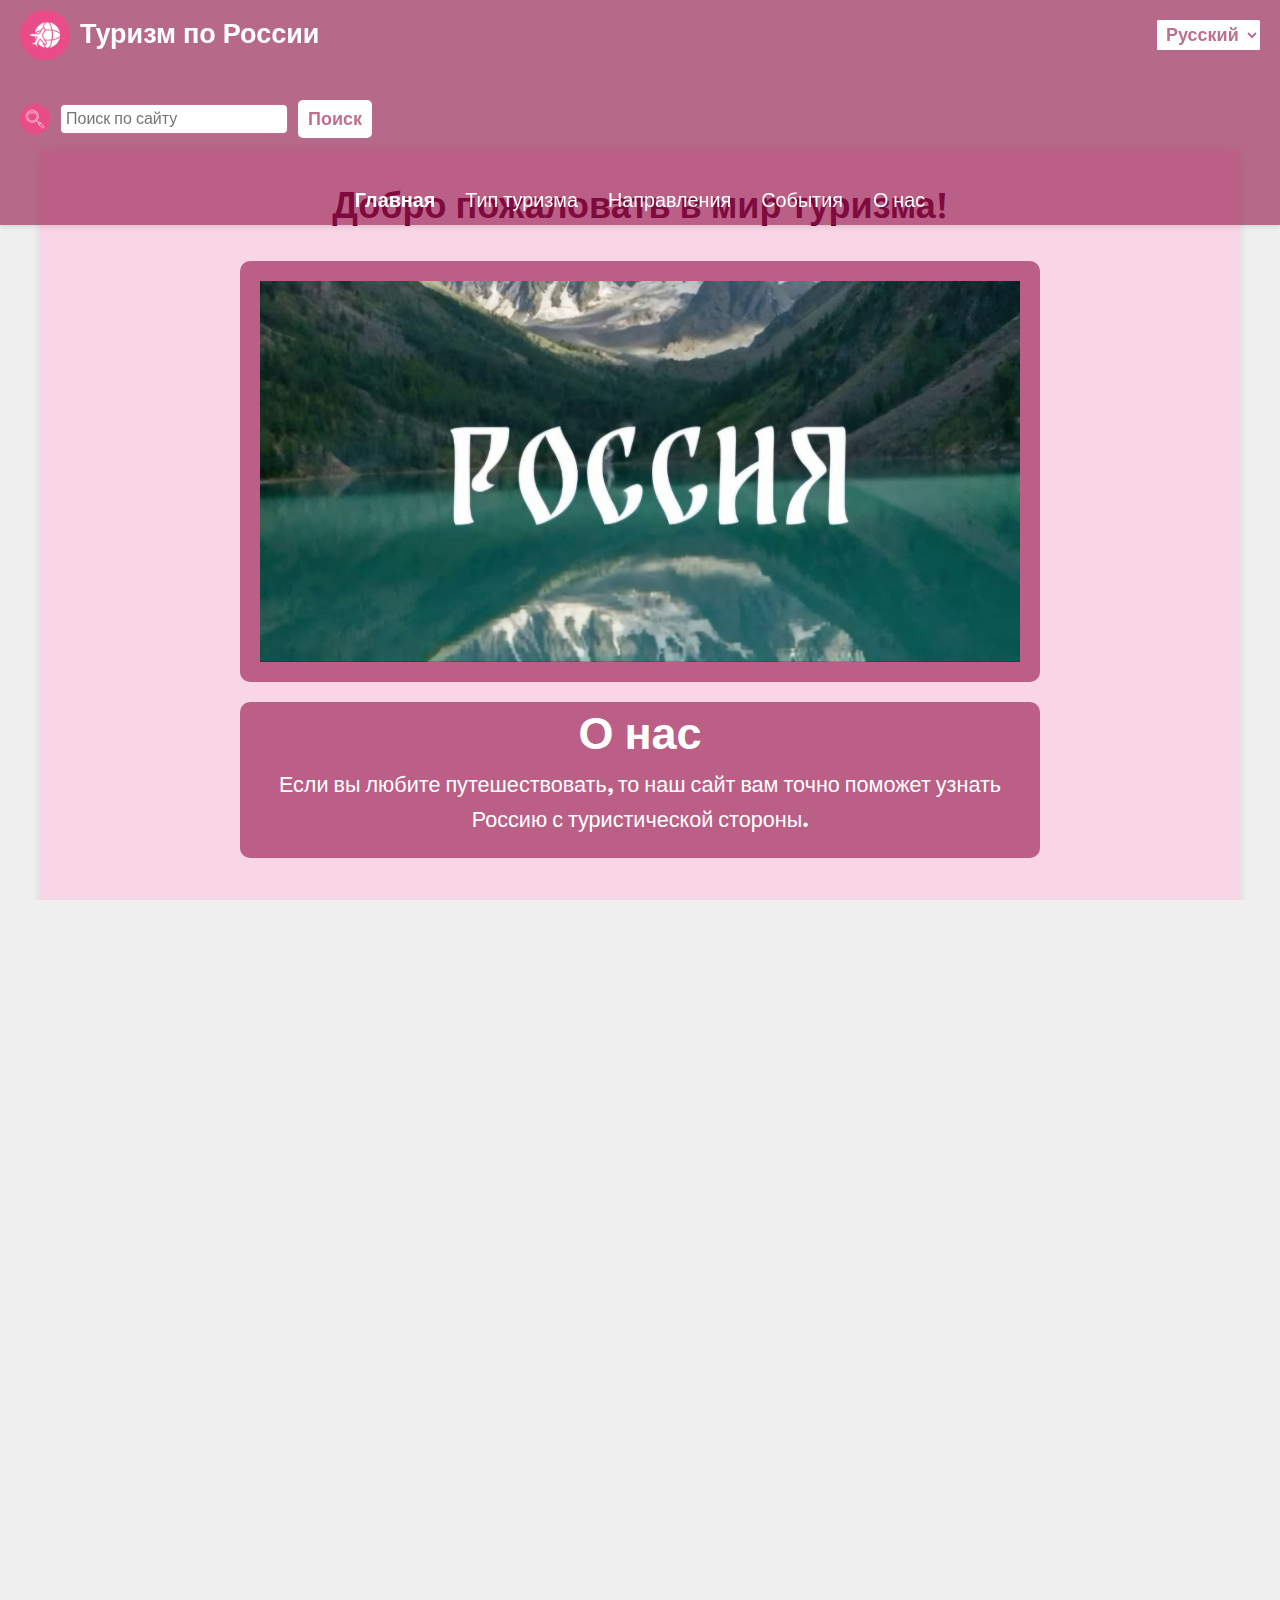
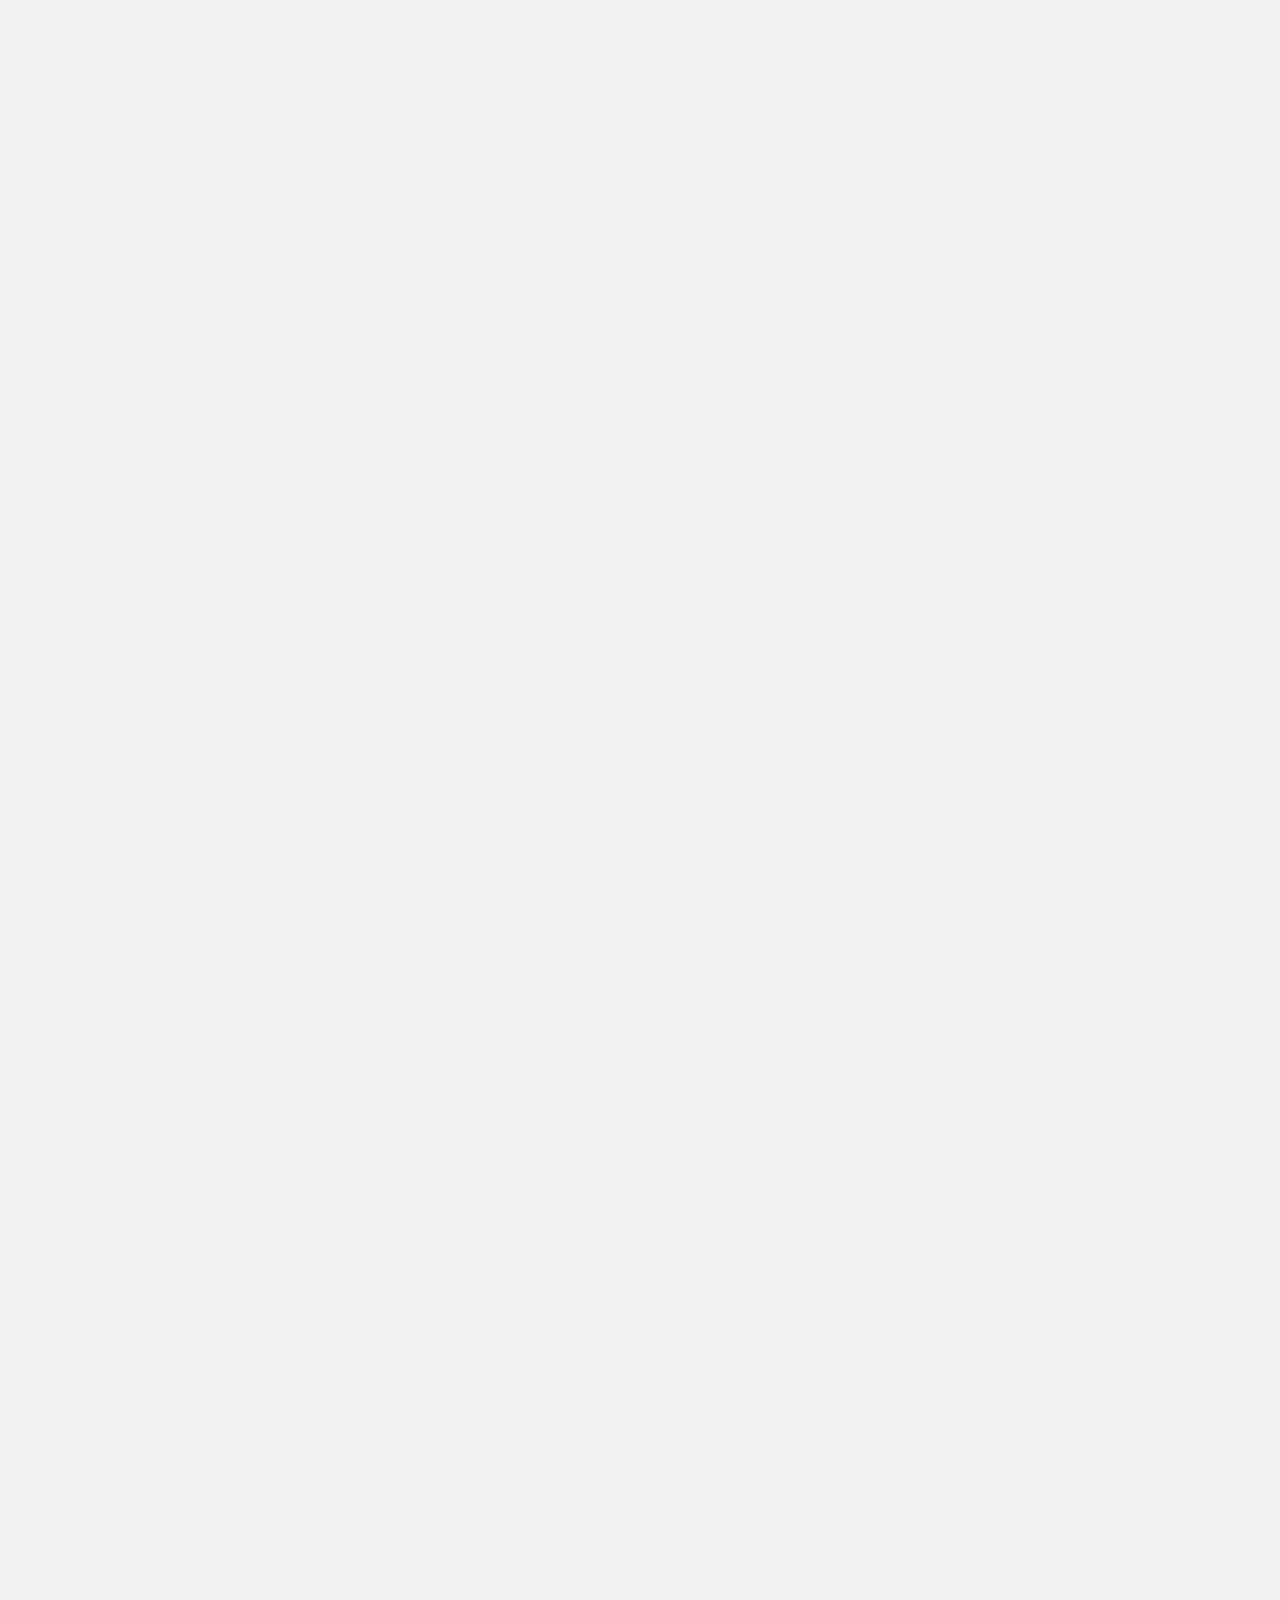
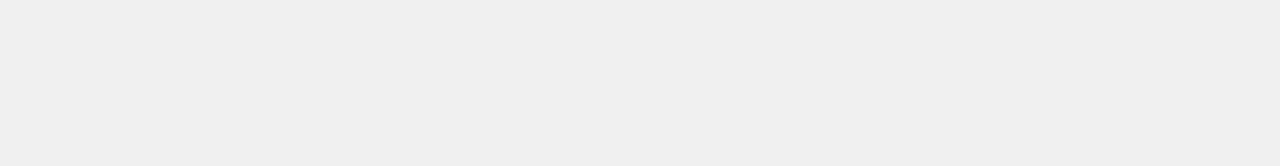
<file: project_bastrakovaA_bastrakovaE (2)/project_bastrakovaA_bastrakovaE/index.html>
<!DOCTYPE html>
<html lang="ru">
<head>
    <meta charset="UTF-8">
    <meta name="viewport" content="width=device-width, initial-scale=1.0">
    <title>Туризм</title>
</head>
<body>
     <!-- Заголовок -->
     <header class="header container header__background">
        <!-- Логотип -->
        <a class="header__logo logo">
            <img class="header__logo-icon" src="images/logo_sam.png" alt="Логотип" width="50" height="50">
            <p class="centered-text">Туризм по России</p>
        </a>
        <link rel="stylesheet" href="styles/normalize.css">
        <link rel="stylesheet" href="styles/style.css">
        <!--/ Логотип -->
    
        <!-- Язык -->
        <div class="language">
            <select class="languageSelect button button--accent">
                <option value="ru">Русский</option>
                <option value="en">English</option>
            </select>
        </div>
        <!--/ Язык -->
    
        <!--Форма поиска -->
        <section class="section search">
            <form class="search__form form" action="/" method="get">
                <img class="search__form-icon" src="images/Search_pink.png" alt="Логотип" width="30" height="30">
                <input class="search__form-name form__field" type="search" name="text" placeholder="Поиск по сайту">
                <button class="search__form-submit button button--accent" type="submit" value="Поиск"> Поиск </button>
            </form>
        </section>
        <!--/Форма поиска -->
        <!-- Навигация -->
        <nav class="header__nav">
            <ul class="header__list">
                <li class="header__item"><a  class="header__item-link header__item-link--active" href= "#promo">Главная</a></li>
                <li class="header__item"><a class="header__item-link" href="#type_of_tourism">Тип туризма</a></li>
                <li class="header__item"><a class="header__item-link" href="#destinations">Направления</a> </li>
                <li class="header__item"><a class="header__item-link" href="#events">События</a></li>
                <li class="header__item"><a class="header__item-link" href="#about">О нас</a></li>
            </ul>
        </nav>
        <!--/ Навигация -->
    </header>
        <!--/ Навигация -->
       
    </header>
    <!--/ Заголовок -->
    <!--Основной контент -->
    <main class="main container" id="promo">
        <!--Первый экран -->
        <h1 class="main__title" >Добро пожаловать в мир туризма!</h1>
        <section class="section item-about">
            <div class="promo promo--img-container">
                <img class="promo--img" src="images/promo.jpg" alt="Фото красот">
            </div>
            <div class="promo content">
                <h2 class="promo__title section__title">О нас</h2>
                <p class="promo__description">Если вы любите путешествовать, то наш сайт вам точно поможет узнать Россию с туристической стороны.</p>
            </div>
        </section>
         <!--/Первый экран -->
         <!--Виды туризма -->
        <section class= "section tipturisma carousel-container">
            <h2 class="section__title" id="type_of_tourism" >Виды туризма</h2>
            <div class="navigation section__all">
                <button class="arrows__button-prev">
                    <img class="arrows arrows--img" src="images/strelka_2.png" alt="Назад" width="40" height="40">
                </button>
                <button class="arrows__button-next">
                    <img class="arrows arrows--img" src="images/strelka.png" alt="Вперед" width="40" height="40">
                </button>
            </div>
            <ul class="cards">
                <!--  
                    <li class="card">
                        <img class="card__img" src="images/dostoprim.jpg" alt="По достопримечательностям">
                        <h3 class="card__title">По достопримечательностям</h3>
                        <p class="card__short-description">Добро пожаловать в увлекательный мир российских достопримечательностей!</p>
                        <p class="card__description">
                            Мамаева кургана в Волгограде. Этот величественный мемориал посвящен героям Сталинградской битвы и славен своей грандиозной статуей «Родина-мать». Прогулка по кургану дарит не только впечатляющие виды на город, но и глубокое погружение в историю.
                            Перемещаемся в Санкт-Петербург, где расположился Эрмитаж – один из крупнейших художественных музеев мира. Его роскошные залы содержат коллекции от античности до современного искусства, а великолепие архитектуры Дворца Екатерины восхищает своей изысканностью. Прогуливаясь по этому культурному сокровищу, вы окажетесь в сердце искусства и истории.
                            Кремль в Москве – еще одно сердце нашей страны. Это не только резиденция президента, но и настоящая крепость с впечатляющими соборами и знаменитыми курантами на Спасской башне. Прогулка по его территории позволит вам окунуться в атмосферу древнерусского зодчества и богатой истории.
                            И, наконец, Екатерининский дворец в Царском Селе – жемчужина барокко. Его великолепные залы и знаменитая Янтарная комната поражают воображение и заставляют затаить дыхание. Здесь можно ощутить атмосферу императорской России и насладиться красотой парков и садов, окружающих дворец.
                            Каждая из этих достопримечательностей рассказывает свою уникальную историю, и все они ждут вас, чтобы открыть свои двери и подарить незабываемые впечатления!
                        </p>
                    </li>
                    <li class="card">
                        <img class="card__img" src="images/By_the_wonders_of_nature.jpg" alt="По чудесам природы" width="100" height="150">
                        <h3 class="card__title">По чудесам природы</h3>
                        <p class="card__short-description">Путешествуйте по чудесам природы России и откройте для себя уникальные уголки, которые оставят вас в полном восторге!</p>
                        <p class="card__description" >
                            Байкал, самое глубокое пресноводное озеро на планете, впечатляет своей кристально чистой водой и великолепными пейзажами. Насладитесь живописными прогулками по берегам и удивитесь разнообразию его флоры и фауны.
                            Бархат Сарыкум – загадочный бархан, где мягкие песчаные дюны сменяются зелеными оазисами. Ваши глаза засияют от красоты этой местности, а шум ветра в бархане создаст атмосферу сказки.
                            Долина Гейзеров – одно из немногих мест на Земле, где можно увидеть бурлящие природные источники. Это захватывающее зрелище не оставит равнодушным ни одного путешественника и позволит вам прикоснуться к необыкновенной силе природы.
                            Эльтон – соленое озеро, знаменитое своими целебными грязями и фантастическими закатами. Откройте для себя эти чудеса и воспользуйтесь возможностью оздоровления в самом сердце природы.
                            Сулакский каньон — один из самых глубоких каньонов Европы, который поражает своими величественными скалами и яркой бирюзовой водой. Прогулки по его кромке подарят незабываемые эмоции и возможность сделать потрясающие фотографии.
                            Собирайте чемоданы и отправляйтесь к источникам вдохновения и красоты!</p>
                    </li>
                    <li class="card"> 
                        <img class="card__img" src="images/Family_holidays.jpg" alt="Семейный отдых" width="100" height="150">
                        <h3 class="card__title">Семейный отдых</h3>
                        <p class="card__short-description">Приглашаем вас в увлекательное путешествие к резиденции Деда Мороза!</p>
                        <p class="card__description"> Окунитесь в атмосферу зимней сказки и волшебства, где оживают новогодние традиции. В этом необычном месте вы сможете познакомиться с самим Дедом Морозом и его верной помощницей Снегурочкой, посетить уютные мастерские, где создаются подарки для детей, и принять участие в увлекательных мастер-классах.
                            Не упустите возможность прогуляться по сказочным зимним пейзажам, насладиться снежными забавами и посетить ярмарку, где можно приобрести необычные сувениры и лакомства. Сюда можно приехать всей семьей и окунуться в мир сказки, радости и волшебства. Подарите себе и своим близким незабываемые моменты среди зимней сказки!</p>
                    </li>
                    <li class="card" >
                        <img class="card__img" src="images/Ecotourism.jpg" alt="Экотуризм" width="100" height="150">
                        <h3 class="card__title">Экотуризм</h3>
                        <p class="card__short-description">Байкал — одно из величайших природных чудес мира, приглашает вас в захватывающие эко туры, обещающие уникальные приключения и погружение в дикие красоты.</p>
                        <p class="card__description"> Это удивительное озеро, охраняемое ЮНЕСКО, поражает своей кристально чистой водой и живописными пейзажами. Исследуйте уединенные пляжи, величественные скалы и удивительные подводные ландшафты.
                            Во время тура у вас будет возможность увидеть уникальные виды местной флоры и фауны, включая нерпу и омуль. Прогулки по живописным экотропам подарят вам потрясающие виды на горные хребты и леса, а также фотомоменты, которые останутся с вами навсегда.
                            Посетите бурятские поселения, где вас встретят традиции и кулинарные деликатесы местной культуры. Экологические туры на Байкале — это не только возможность насладиться природой, но и внести вклад в ее сохранение. Приезжайте и откройте для себя магию этого уникального уголка планеты!</p>
                    </li>
                    <li class="card"  >
                        <img class="card__img" src="images/Cultural_and_gastronomic_tours.jpg" alt="Культурные и гастрономические туры" width="100" height="150">
                        <h3 class="card__title">Культурные и гастрономические туры</h3>
                        <p class="card__short-description">Отправьтесь в уникальное путешествие на Новый год в Осетию, где традиции встречают современные праздники!</p>
                        <p class="card__description"> Вас ждёт незабываемая атмосфера горного края, захватывающие зимние пейзажи и уникальная культура. 
                            В программе тура – встречи с местными жителями, которые поделятся своими осетинскими обычаями и кулинарными секретами. Традиционные новогодние блюда и мастер-классы подарят вам море эмоций и впечатлений . 
                            Тур включает в себя экскурсии по историческим местам и живописным уголкам Осетии, где каждая деталь погрузит вас в волшебство зимы. Создайте незабываемые воспоминания о праздниках в уникальной обстановке гор, где сбываются мечты, и дух веселья витает в воздухе!</p>
                    </li>
                    <li class="card" >
                        <img class="card__img" src="images/Wellness_trips.jpg" alt="Оздоровительные поездки" width="100" height="150">
                        <h3 class="card__title">Оздоровительные поездки</h3>
                        <p class="card__short-description">Приглашаем вас в тур "Целебные воды Кавказа", где природа дарит здоровье и радость!</p>
                        <p class="card__description"> Откройте для себя уникальные минеральные источники, знаменитые на весь мир своими целебными свойствами. Вас ждёт расслабляющий отдых в современных курортах и спа-салонах, где вы сможете насладиться процедурами на основе природных вод.
                            В программе тура – увлекательные экскурсии по живописным уголкам Кавказа, знакомство с местной культурой и традициями, а также возможность попробовать вкуснейшие блюда национальной кухни. Погрузитесь в атмосферу гармонии и оздоровления, вдохните чистый горный воздух и насладитесь великолепными пейзажами. Подарите себе здоровье и новые впечатления с туром "Целебные воды Кавказа"!</p>
                    </li>
                  -->  
            </ul>
        </section>
        <!--/Виды туризма -->
        <!--Направления -->
         <section class= "section napravlenia carousel-container" id="destinations">
            <h2 class="section__title">Популярные направления</h2>
            <div class="navigation section__all">
                <button class="arrows__button-prev">
                    <img class="arrows arrows--img" src="images/strelka_2.png" alt="Назад" width="40" height="40">
                </button>
                <button class="arrows__button-next">
                    <img class="arrows arrows--img" src="images/strelka.png" alt="Вперед" width="40" height="40">
                </button>
            </div>
            <ul class="cards">
                    <li class="card">
                        <img class="card__img-nap" src="images/Northwest.jpg" alt="Северо-запад" width="100" height="100">
                        <h3 class="card__title">Северо-Запад</h3>
                        <p class="card__short-description">Отправьтесь в увлекательное путешествие по северо-западу России, где исторические города соседствуют с нетронутой природой!</p>
                        <p class="card__description"> В рамках тура вы посетите величественные Псков и Новгород, насладитесь архитектурными шедеврами и обширными историческими памятниками, а также погрузитесь в атмосферу древней Руси. 
                            Затем отправляйтесь на красивейшие озёра и леса, где ощущается единство с природой. Вас ждут живописные пейзажи, возможность увидеть редкие виды флоры и фауны и активные виды отдыха – от пеших прогулок до лодочных экскурсий. 
                            Погрузитесь в культуру региона через местные ремесла, традиционные праздники и дегустацию деликатесов, которые оставят незабываемые впечатления. Этот тур — идеальное сочетание истории, природы и культуры, готовое подарить вам новые открытия и вдохновение!</p>
                    </li>
                    <li class="card">
                        <img class="card__img-nap" src="images/Central.jpg" alt="Центральный" width="100" height="100">
                        <h3 class="card__title">Центральный</h3>
                        <p class="card__short-description">Приглашаем вас в захватывающее путешествие по центральной части России – настоящему сердцу страны, где переплетаются история, культура и потрясающие природные пейзажи!</p>
                        <p class="card__description"> В нашем туре вы посетите выдающиеся города, такие как Москва и Ярославль, где сможете восхититься величественными соборами, уникальной архитектурой и богатым культурным наследием.
                            Прогулки по уютным улочкам, посещение музеев и театров, а также национальная кухня сделают ваше путешествие незабываемым. Вы также сможете насладиться живописными видами на Волгу и старинные усадьбы, погрузившись в атмосферу провинциальной России.
                            Этот тур идеален как для любителей истории, так и для ценителей природы, ведь центральная часть России предлагает удивительное разнообразие впечатлений. Откройте для себя культуру и традиции, которые формировали страну на протяжении веков, и создайте свои незабываемые воспоминания!</p>
                    </li>
                    <li class="card">
                        <img class="card__img-nap" src="images/South.jpg" alt="Южный" width="100" height="100">
                        <h3 class="card__title">Южный</h3>
                        <p class="card__short-description">Добро пожаловать в уникальное путешествие по южной части России – краю яркого солнца, дикой природы и многообразной культуры!</p>
                        <p class="card__description"> Вас ждёт захватывающий тур, охватывающий уютные курорты Черноморского побережья, исторические города, такие как Сочи и Краснодар, а также потрясающие природные заповедники.
                            Исследуйте золотые пляжи, наслаждайтесь свежими морепродуктами и окунитесь в яркую атмосферу южного отдыха. Вы сможете посетить величественные Кавказские горы, отправиться в захватывающие треккинги и насладиться всеми красотами местной флоры и фауны.
                            Этот тур подарит вам возможность узнать местные традиции, погружаясь в уникальную культуру и аутентичную кухню региона. Присоединяйтесь к нам и откройте для себя южную Россию – место, где природа встречается с историей, а солнце светит круглый год!</p>
                    </li>
                    <li class="card">
                        <img class="card__img-nap" src="images/ural.jpg" alt="Урал" width="100" height="100">
                        <h3 class="card__title">Урал</h3>
                        <p class="card__short-description">Откройте для себя магию Урала – удивительного региона России, где сливаются великолепные горы, уникальная природа и богатое культурное наследие.</p>
                        <p class="card__description"> В нашем туре по Уралу вас ждёт захватывающее путешествие через живописные ландшафты, включая величественные горные хребты, кристально чистые реки и живописные озера.
                            Посетите уникальные города, такие как Екатеринбург и Челябинск, погружаясь в атмосферу исторических событий и местных традиций. Насладитесь активными приключениями: треккингом, сплавами по рекам и киносемейной зимой на горнолыжных курортах.
                            Урал – это не только природные красоты, но и уникальное сочетание культуры и искусства. Откройте для себя традиции коренных народов, попробуйте местную кухню и насладитесь теплотой уральского гостеприимства. Присоединяйтесь к нам, чтобы увидеть всё это своими глазами и создать незабываемые воспоминания!</p>
                    </li>
                    <li class="card">
                        <img class="card__img-nap" src="images/Siberia.jpg" alt="Сибирь" width="100" height="100">
                        <h3 class="card__title">Сибирь</h3>
                        <p class="card__short-description">Погрузитесь в захватывающее приключение по невероятной Сибири – самой загадочной и мистической части России!</p>
                        <p class="card__description">Этот тур обещает вам незабываемые впечатления, от величественных просторов тайги до кристально чистых озёр и уникальных природных заповедников. Откройте для себя величественное озеро Байкал – самое глубокое в мире, и насладитесь удивительными пейзажами, которые смогут очаровать даже самых искушённых путешественников.
                            У вас будет возможность познакомиться с богатым культурным наследием Сибири и её народами: от древних традиций бурят до уникальной архитектуры сибирских городов, таких как Иркутск и Новосибирск. Проведите время на свежем воздухе, участвуя в треккинге, рыбалке и экотуризме, исследуя живописные горы и уединённые уголки природы.
                            Не упустите шанс ощутить дух сибирского гостеприимства, попробовать местную кухню и создать незабываемые воспоминания в этом волшебном краю. Присоединяйтесь к нашему туру по Сибири и откройте для себя мир удивительных открытий и вдохновения!</p>
                    </li>
                    <li class="card">
                        <img class="card__img-nap" src="images/Far_East.jpg" alt="Дальний-Восток" width="100" height="100">
                        <h3 class="card__title">Дальний-Восток</h3>
                        <p class="card__short-description">Покорите Дальний Восток России – регион, где дикая природа встречается с богатым культурным наследием! Этот тур предлагает уникальную возможность увидеть потрясающие пейзажи, от величественных вулканов Камчатки до живописных побережий Приморья.</p>
                        <p class="card__description"> Исследуйте заповедные территории, такие как Курильские острова и национальные парки, обитатели которых включают редкие виды животных и птиц.
                            Здесь вы сможете встретиться с культурой коренных народов, попробовать вкуснейшие морепродукты и насладиться традиционными угощениями. Присоединяйтесь к приключениям на природе: от активного отдыха с рафтингом и треккингом до спокойных дней на берегу океана, наслаждаясь живописными закатами.
                            Дальний Восток – это место, где каждый найдет для себя что-то удивительное. Откройте для себя красоту и тайны этого уникального региона и создайте незабываемые воспоминания о вашем путешествии под небом Дальнего Востока!</p>
                    </li>
                    <li class="card"> 
                        <img class="card__img-nap" src="images/Caucasus.jpg" alt="Кавказ" width="100" height="100">
                        <h3 class="card__title">Кавказ</h3>
                        <p class="card__short-description">Добро пожаловать на Кавказ – регион, насыщенный величественными горами, чистейшими реками и уникальной культурой!</p>
                        <p class="card__description"> Наш тур по Кавказу предлагает вам возможность насладиться захватывающими пейзажами Эльбруса, ощутить дух древних традиций и попробовать вкуснейшую кухню. Исследуйте живописные долины, исторические крепости и старинные минеральные источники. 
                            Вы сможете активно провести время, участвуя в треккинге по горным маршрутам, катании на лошадях и купании в термальных источниках. Погрузитесь в разнообразие культуры регионов, познакомьтесь с гостеприимством местных жителей и узнайте об их уникальных традициях. 
                            Кавказ ждет вас с открытыми объятиями и удивительными приключениями, которые не оставят вас равнодушными. Откройте для себя этот волшебный уголок России и создайте незабываемые впечатления!</p>
                    </li>
                </ul>
        </section>
        <!--/Направления -->

        <!--События -->
        <section class= "section events carousel-container" id="events">
            <h2 class="section__title">Исследуйте по-другому</h2>
            <div class="navigation section__all">
                <button class="arrows__button-prev">
                    <img class="arrows arrows--img" src="images/strelka_2.png" alt="Назад" width="40" height="40">
                </button>
                <button class="arrows__button-next">
                    <img class="arrows arrows--img" src="images/strelka.png" alt="Вперед" width="40" height="40">
                </button>
            </div>
            <ul class="cards">
                <li class="card 1">
                    <img class="card__img-events" src="images/NewYear_Moscow.jpg" alt="Новый год в..." width="100" height="150">
                    <h3 class="card__title">Новый год в Москве</h3>
                    <p class="card__short-description"> Погрузитесь в волшебство зимней столицы с туром "Новый год в Москве"!  </p>
                    <p class="card__description">Вас ждёт незабываемое новогоднее приключение, полное ярких огней, праздничных украшений и уникальной атмосферы. Исследуйте сказочные рождественские ярмарки, наслаждайтесь катанием на коньках и восхитительными угощениями.
                        Прогуляйтесь по историческим улицам, утопающим в огнях, и посетите знаменитые достопримечательности, такие как Красная площадь и Кремль, которые в новогодние праздники особенно красивы. Не упустите шанс встретить Новый год на главной площади страны с фейерверками и живой музыкой. 
                        С этим туром каждый момент станет заполненным радостью и волшебством, а воспоминания о празднике в Москве останутся с вами на всю жизнь! Присоединяйтесь и откройте для себя новогоднюю сказку в сердце России!</p>
                </li>
                <li class="card 2">
                    <img class="card__img-events" src="images/auto.jpg" alt="Автотуризм" width="100" height="150">
                    <h3 class="card__title">Автотуризм</h3>
                    <p class="card__short-description">Откройте для себя бескрайние просторы России с уникальными автотурами!</p>
                    <p class="card__description">Путешествуйте по живописным маршрутам, наслаждаясь свободой исследовать великолепие природы и культурное богатство нашей страны в любом темпе. 
                        Эти автотуристические маршруты предлагают массу впечатляющих направлений. Проедьте по Золотому кольцу, откройте для себя древние города, такие как Сергиев Посад и Суздаль, и погрузитесь в атмосферу русской истории. Вы можете отправиться на Камчатку, насладившись поразительными вулканами и дикой природой, или же проехать по берегу Байкала, захватывая чарующие пейзажи и скрытые уголки. 
                        Позвольте себе приключение на колесах и создайте незабываемые воспоминания, открывая уникальные уголки России!</p>
                </li>
                <li class="card 3">
                    <img class="card__img-events" src="images/cruise.jpg" alt="Круиз" width="150" height="100">
                    <h3 class="card__title">Круиз</h3>
                    <p class="card__short-description">Исследуйте необъятные просторы России с захватывающим круизом!</p>
                    <p class="card__description">Погружаясь в уникальную атмосферу, вы сможете насладиться величественными реками, живописными берегами и историческими городами. 
                        Маршруты охватывают самые интересные направления. Присоединяйтесь к круизу по Волге, где вас ждут древние города, такие как Ярославль и Кострома, с их богатой историей и культурой. Откройте для себя потрясающие виды на Байкале — одном из самых глубоких и чистых озёр мира, где вы сможете расслабиться и насладиться красотой природы.
                        Также предложены круизы по Неве, которые позволят вам увидеть Санкт-Петербург с воды, восхищаясь его великолепной архитектурой и знаковыми памятниками. В каждом маршруте вы сможете найти уникальные программы с экскурсиями, мастер-классами и увлекательными вечерними развлекательными мероприятиями.
                        Подарите себе незабываемый гастрономический и культурный опыт, отправившись в круиз по России — это путешествие, которое останется в вашем сердце навсегда!</p>
                </li>
            </ul>
        </section>
        <!--/События -->
    </main>
     <!--Подвал -->
    <footer class="footer container" id="about"> 
     <!--Контакты -->
        <h2 class="footer__title-contact">Контакты</h2>
        <a class="footer__mail" href="mailto:bastrakova.aleksandru@mail.ru">Свяжитесь с нами по электронной почте:</a>
        <h3 class="footer__team"> Бастракова А. и Бастракова Е.</h3>
        <p class="footer__copy"> &copy; Recipes 2025 </p>
    <!--/Контакты -->
    <!--/Подвал -->
    </footer>
    <script src="scripts/script.js"></script>
</body>
</html>
</file>
<file: styles/style.css>
/* Подключение шрифтов */
@import "fonts.css";
/* Подключение основных стилей */
@import "base.css";
/* Подключение универсальных стилей */
@import "typography.css";
/* Подключение стилей относящихся к header */
@import "header.css";
/* Подключение стилей относящихся к footer */
@import "footer.css";
/*стили относящиеся к main  */
@import "main.css";
/*стиль для стрелок*/
@import "arrows.css";
</file>
<file: project_bastrakovaA_bastrakovaE/styles/style.css>
/* Подключение шрифтов */
@import "fonts.css";
/* Подключение основных стилей */
@import "base.css";
/* Подключение универсальных стилей */
@import "typography.css";
/* Подключение стилей относящихся к header */
@import "header.css";
/* Подключение стилей относящихся к footer */
@import "footer.css";
/*стили относящиеся к main  */
@import "main.css";
/*стиль для стрелок*/
@import "arrows.css";
/*адаптация*/
@import "adaptability.css";
</file>
<file: project_bastrakovaA_bastrakovaE (2)/project_bastrakovaA_bastrakovaE/styles/style.css>
/* Подключение шрифтов */
@import "fonts.css";
/* Подключение основных стилей */
@import "base.css";
/* Подключение универсальных стилей */
@import "typography.css";
/* Подключение стилей относящихся к header */
@import "header.css";
/* Подключение стилей относящихся к footer */
@import "footer.css";
/*стили относящиеся к main  */
@import "main.css";
/*стиль для стрелок*/
@import "arrows.css";
/*адаптация*/
@import "adaptability.css";
/*модуль*/
@import "modal.css";
</file>
